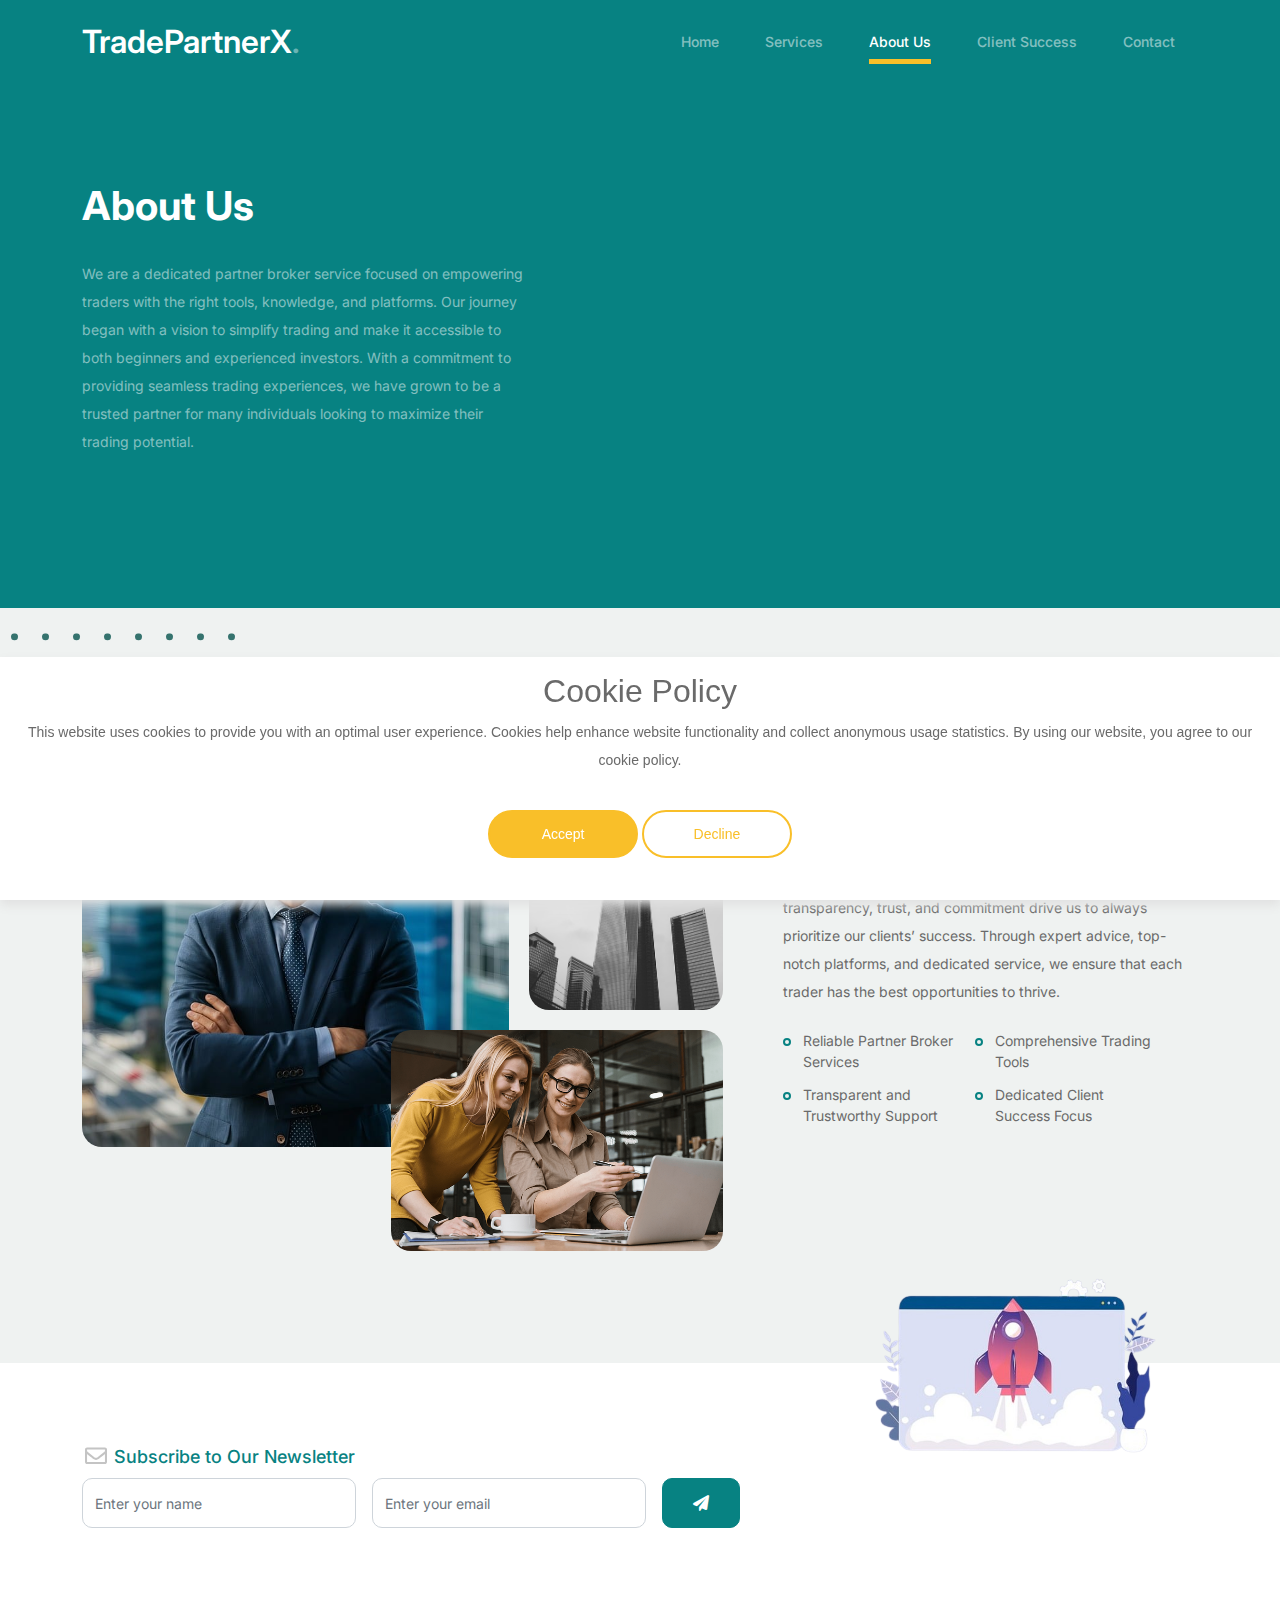
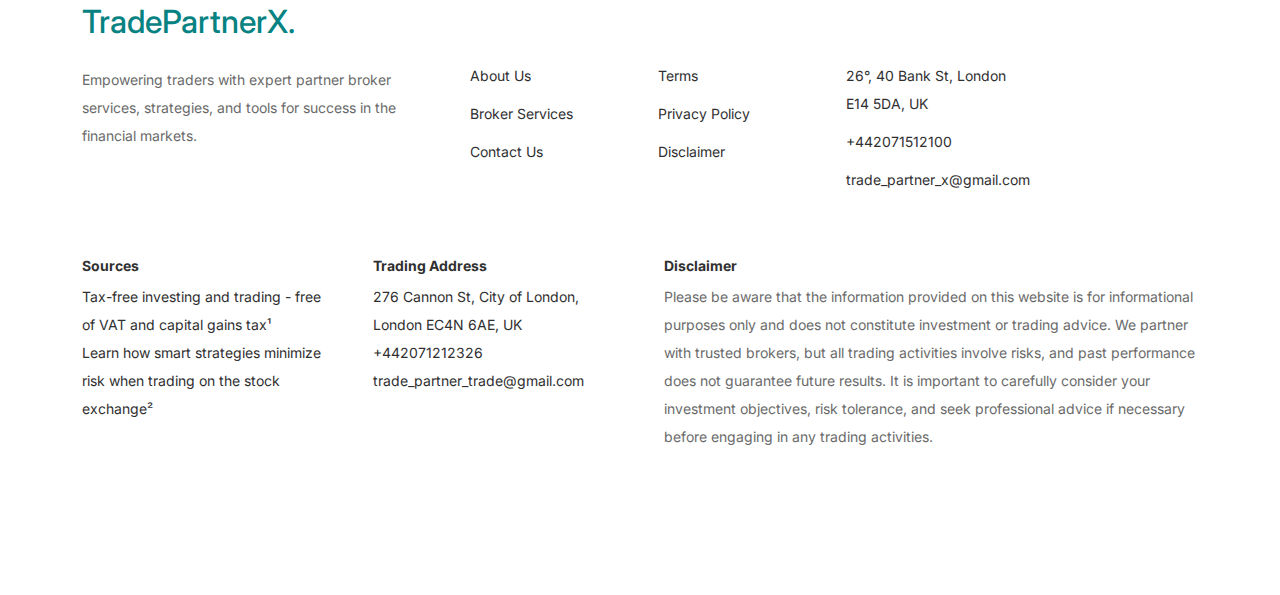
<file: about.html>
<!DOCTYPE html>
<html lang="en">
    <head>
        <meta charset="utf-8" />
        <meta
            name="viewport"
            content="width=device-width, initial-scale=1, shrink-to-fit=no"
        />

        <link rel="shortcut icon" href="favicon.png" />

        <meta name="description" content="" />
        <meta name="keywords" content="bootstrap, bootstrap4" />

        <!-- Bootstrap CSS -->
        <link href="css/bootstrap.min.css" rel="stylesheet" />
        <link
            href="https://cdnjs.cloudflare.com/ajax/libs/font-awesome/6.0.0-beta3/css/all.min.css"
            rel="stylesheet"
        />
        <link href="css/tiny-slider.css" rel="stylesheet" />
        <link href="css/style.css" rel="stylesheet" />
        <title>TradePartnerX</title>
    </head>

    <body>
        <!-- Start Header/Navigation -->
        <nav
            class="custom-navbar navbar navbar-expand-md navbar-dark bg-dark"
            arial-label="Partner Broker navigation bar"
        >
            <div class="container">
                <a class="navbar-brand" href="index.html"
                    >TradePartnerX<span>.</span></a
                >

                <button
                    class="navbar-toggler"
                    type="button"
                    data-bs-toggle="collapse"
                    data-bs-target="#navbarsPartnerBroker"
                    aria-controls="navbarsPartnerBroker"
                    aria-expanded="false"
                    aria-label="Toggle navigation"
                >
                    <span class="navbar-toggler-icon"></span>
                </button>

                <div class="collapse navbar-collapse" id="navbarsPartnerBroker">
                    <ul
                        class="custom-navbar-nav navbar-nav ms-auto mb-2 mb-md-0"
                    >
                        <li class="nav-item">
                            <a class="nav-link" href="index.html">Home</a>
                        </li>
                        <li>
                            <a class="nav-link" href="services.html"
                                >Services</a
                            >
                        </li>
                        <li class="active">
                            <a class="nav-link" href="about.html">About Us</a>
                        </li>
                        <li>
                            <a class="nav-link" href="testimonials.html"
                                >Client Success</a
                            >
                        </li>
                        <li>
                            <a class="nav-link" href="contact.html">Contact</a>
                        </li>
                    </ul>
                </div>
            </div>
        </nav>
        <!-- End Header/Navigation -->

        <!-- Start Hero Section -->
        <div class="hero">
            <div class="container">
                <div class="row justify-content-between">
                    <div class="col-lg-5">
                        <div class="intro-excerpt">
                            <h1>About Us</h1>
                            <p class="mb-4">
                                We are a dedicated partner broker service
                                focused on empowering traders with the right
                                tools, knowledge, and platforms. Our journey
                                began with a vision to simplify trading and make
                                it accessible to both beginners and experienced
                                investors. With a commitment to providing
                                seamless trading experiences, we have grown to
                                be a trusted partner for many individuals
                                looking to maximize their trading potential.
                            </p>
                        </div>
                    </div>
                </div>
            </div>
        </div>
        <!-- End Hero Section -->

        <!-- Start We Help Section -->
        <div class="we-help-section">
            <div class="container">
                <div class="row justify-content-between">
                    <div class="col-lg-7 mb-5 mb-lg-0">
                        <div class="imgs-grid">
                            <div class="grid grid-1">
                                <img
                                    src="images/img-grid-1.jpg"
                                    alt="Partner Broker Service"
                                />
                            </div>
                            <div class="grid grid-2">
                                <img
                                    src="images/img-grid-2.jpg"
                                    alt="Partner Broker Service"
                                />
                            </div>
                            <div class="grid grid-3">
                                <img
                                    src="images/img-grid-3.jpg"
                                    alt="Partner Broker Service"
                                />
                            </div>
                        </div>
                    </div>
                    <div class="col-lg-5 ps-lg-5">
                        <h2 class="section-title mb-4">
                            Our Mission and Values
                        </h2>
                        <p>
                            Our mission is to provide reliable and professional
                            broker services that help traders achieve their
                            financial goals. We believe in simplifying the
                            complex world of trading and offering tailored
                            support for every client. Our core values of
                            transparency, trust, and commitment drive us to
                            always prioritize our clients’ success. Through
                            expert advice, top-notch platforms, and dedicated
                            service, we ensure that each trader has the best
                            opportunities to thrive.
                        </p>

                        <ul class="list-unstyled custom-list my-4">
                            <li>Reliable Partner Broker Services</li>
                            <li>Comprehensive Trading Tools</li>
                            <li>Transparent and Trustworthy Support</li>
                            <li>Dedicated Client Success Focus</li>
                        </ul>
                    </div>
                </div>
            </div>
        </div>
        <!-- End We Help Section -->

        <!-- Start Footer Section -->
        <footer class="footer-section">
            <div class="container relative">
                <div class="sofa-img">
                    <img src="images/sofa.png" alt="Image" class="img-fluid" />
                </div>

                <div class="row">
                    <div class="col-lg-8">
                        <div class="subscription-form">
                            <h3 class="d-flex align-items-center">
                                <span class="me-1">
                                    <img
                                        src="images/envelope-outline.svg"
                                        alt="Image"
                                        class="img-fluid"
                                    />
                                </span>
                                <span>Subscribe to Our Newsletter</span>
                            </h3>

                            <form
                                action="thanks.html"
                                method="GET"
                                class="row g-3"
                            >
                                <div class="col-auto">
                                    <input
                                        type="text"
                                        class="form-control"
                                        placeholder="Enter your name"
                                        required
                                    />
                                </div>
                                <div class="col-auto">
                                    <input
                                        type="email"
                                        id="email"
                                        class="form-control"
                                        placeholder="Enter your email"
                                        required
                                    />
                                </div>
                                <div class="col-auto">
                                    <button
                                        class="btn btn-primary"
                                        id="submit"
                                        type="submit"
                                    >
                                        <span class="fa fa-paper-plane"></span>
                                    </button>
                                </div>
                            </form>
                        </div>
                    </div>
                </div>

                <div class="row g-5 mb-5">
                    <div class="col-lg-4">
                        <div class="mb-4 footer-logo-wrap">
                            <a href="#" class="footer-logo"
                                >TradePartnerX<span>.</span></a
                            >
                        </div>
                        <p class="mb-4">
                            Empowering traders with expert partner broker
                            services, strategies, and tools for success in the
                            financial markets.
                        </p>
                    </div>

                    <div class="col-lg-8">
                        <div class="row links-wrap">
                            <div class="col-6 col-sm-6 col-md-3">
                                <ul class="list-unstyled">
                                    <li><a href="about.html">About Us</a></li>
                                    <li>
                                        <a href="services.html"
                                            >Broker Services</a
                                        >
                                    </li>
                                    <li>
                                        <a href="contact.html">Contact Us</a>
                                    </li>
                                </ul>
                            </div>

                            <div class="col-6 col-sm-6 col-md-3">
                                <ul class="list-unstyled">
                                    <li>
                                        <a href="terms-of-use.html">Terms</a>
                                    </li>
                                    <li>
                                        <a href="privacy-policy.html"
                                            >Privacy Policy</a
                                        >
                                    </li>
                                    <li>
                                        <a href="disclaimer.html">Disclaimer</a>
                                    </li>
                                </ul>
                            </div>

                            <div class="col-6 col-sm-6 col-md-3">
                                <ul class="list-unstyled">
                                    <li>
                                        <a href="#"
                                            >26°, 40 Bank St, London E14 5DA,
                                            UK</a
                                        >
                                    </li>
                                    <li><a href="#">+442071512100</a></li>
                                    <li>
                                        <a href="#"
                                            >trade_partner_x@gmail.com</a
                                        >
                                    </li>
                                </ul>
                            </div>
                        </div>
                    </div>
                </div>
                <div class="row g-5 mb-5">
                    <div class="col-6 col-sm-6 col-md-3">
                        <ul class="list-unstyled">
                            <h3
                                style="
                                    font-size: 14px;
                                    font-weight: 700;
                                    color: #2f2f2f;
                                "
                            >
                                Sources
                            </h3>
                            <li>
                                <a
                                    href="https://www.investopedia.com/terms/c/capital_gains_tax.asp"
                                    >Tax-free investing and trading - free of
                                    VAT and capital gains tax¹
                                </a>
                            </li>
                            <li>
                                <a
                                    href="https://www.investopedia.com/articles/trading/09/risk-management.asp"
                                    >Learn how smart strategies minimize risk
                                    when trading on the stock exchange²</a
                                >
                            </li>
                        </ul>
                    </div>

                    <div class="col-6 col-sm-6 col-md-3">
                        <ul class="list-unstyled">
                            <h3
                                style="
                                    font-size: 14px;
                                    font-weight: 700;
                                    color: #2f2f2f;
                                "
                            >
                                Trading Address
                            </h3>
                            <li>
                                <a href="#"
                                    >276 Cannon St, City of London, London EC4N
                                    6AE, UK</a
                                >
                            </li>
                            <li><a href="#">+442071212326</a></li>
                            <li>
                                <a href="#">trade_partner_trade@gmail.com</a>
                            </li>
                        </ul>
                    </div>

                    <div class="col-lg-6 col-sm-6 col-md-3">
                        <ul class="list-unstyled">
                            <h3
                                style="
                                    font-size: 14px;
                                    font-weight: 700;
                                    color: #2f2f2f;
                                "
                            >
                                Disclaimer
                            </h3>
                            <p>
                                Please be aware that the information provided on
                                this website is for informational purposes only
                                and does not constitute investment or trading
                                advice. We partner with trusted brokers, but all
                                trading activities involve risks, and past
                                performance does not guarantee future results.
                                It is important to carefully consider your
                                investment objectives, risk tolerance, and seek
                                professional advice if necessary before engaging
                                in any trading activities.
                            </p>
                        </ul>
                    </div>
                </div>
            </div>
        </footer>
        <!-- End Footer Section -->

        <!-- Cookie banner -->
        <div class="cookie-wrapper show">
            <div>
                <i class="bx bx-cookie"></i>
                <h2 style="text-align: center">Cookie Policy</h2>
            </div>

            <div class="data">
                <p>
                    This website uses cookies to provide you with an optimal
                    user experience. Cookies help enhance website functionality
                    and collect anonymous usage statistics. By using our
                    website, you agree to our cookie policy.
                </p>
            </div>

            <div class="buttons">
                <button class="cookie-button" id="acceptBtn">Accept</button>
                <button class="cookie-button" id="declineBtn">Decline</button>
            </div>
        </div>
        <!-- End Cookie banner -->

        <script src="js/bootstrap.bundle.min.js"></script>
        <script src="js/tiny-slider.js"></script>
        <script src="js/custom.js"></script>
        <script src="js/cookiebanner.js"></script>
    </body>
</html>
</file>
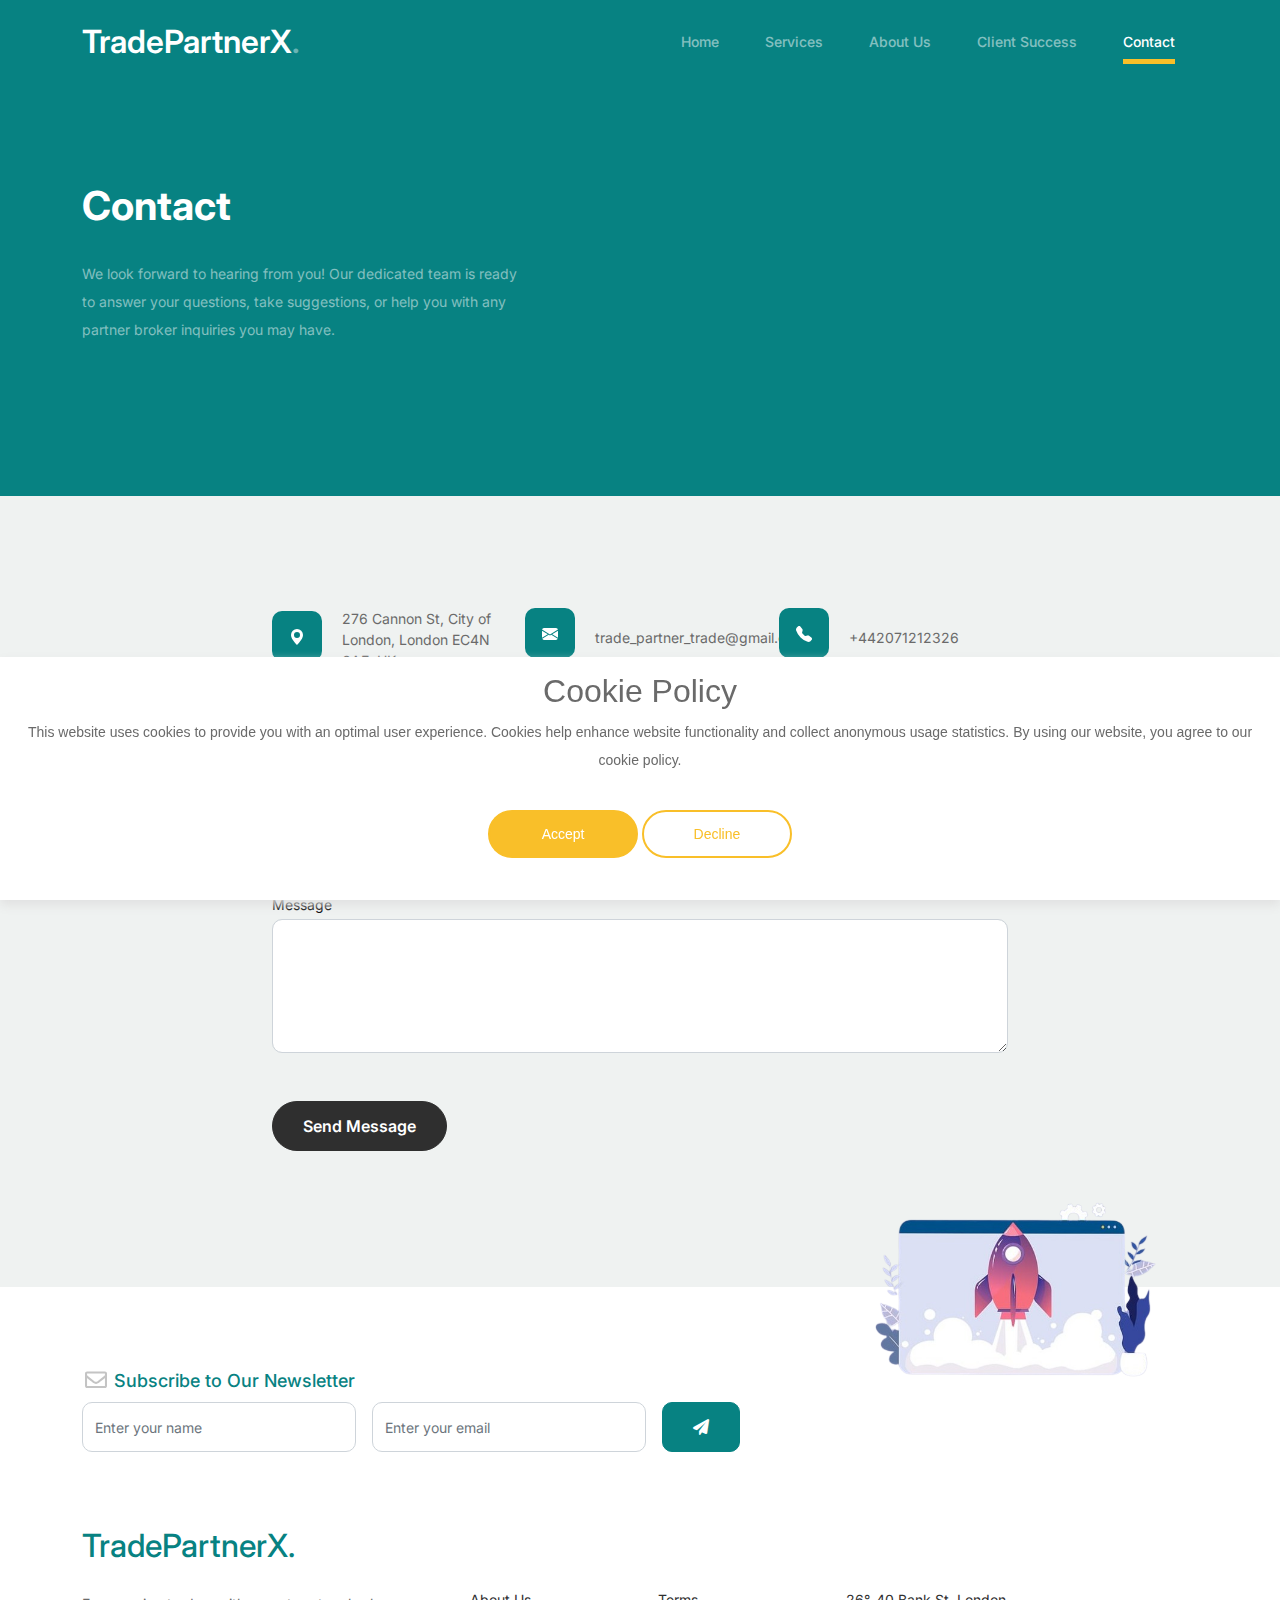
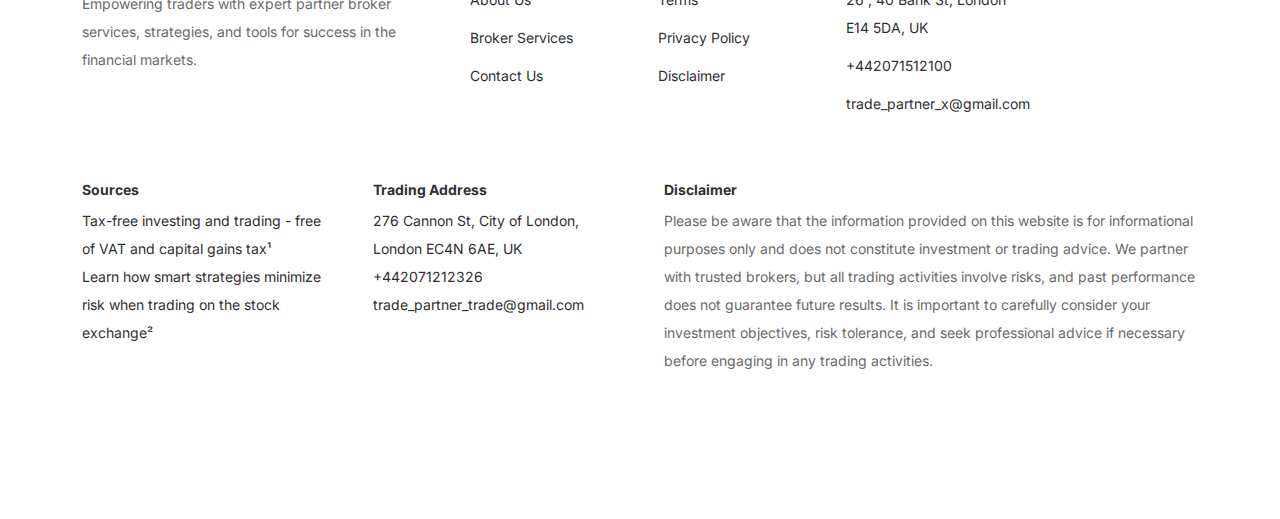
<file: contact.html>
<!DOCTYPE html>
<html lang="en">
    <head>
        <meta charset="utf-8" />
        <meta
            name="viewport"
            content="width=device-width, initial-scale=1, shrink-to-fit=no"
        />

        <link rel="shortcut icon" href="favicon.png" />

        <meta name="description" content="" />
        <meta name="keywords" content="bootstrap, bootstrap4" />

        <!-- Bootstrap CSS -->
        <link href="css/bootstrap.min.css" rel="stylesheet" />
        <link
            href="https://cdnjs.cloudflare.com/ajax/libs/font-awesome/6.0.0-beta3/css/all.min.css"
            rel="stylesheet"
        />
        <link href="css/tiny-slider.css" rel="stylesheet" />
        <link href="css/style.css" rel="stylesheet" />
        <title>TradePartnerX</title>
    </head>

    <body>
        <!-- Start Header/Navigation -->
        <nav
            class="custom-navbar navbar navbar-expand-md navbar-dark bg-dark"
            arial-label="Partner Broker navigation bar"
        >
            <div class="container">
                <a class="navbar-brand" href="index.html"
                    >TradePartnerX<span>.</span></a
                >

                <button
                    class="navbar-toggler"
                    type="button"
                    data-bs-toggle="collapse"
                    data-bs-target="#navbarsPartnerBroker"
                    aria-controls="navbarsPartnerBroker"
                    aria-expanded="false"
                    aria-label="Toggle navigation"
                >
                    <span class="navbar-toggler-icon"></span>
                </button>

                <div class="collapse navbar-collapse" id="navbarsPartnerBroker">
                    <ul
                        class="custom-navbar-nav navbar-nav ms-auto mb-2 mb-md-0"
                    >
                        <li class="nav-item">
                            <a class="nav-link" href="index.html">Home</a>
                        </li>
                        <li>
                            <a class="nav-link" href="services.html"
                                >Services</a
                            >
                        </li>
                        <li>
                            <a class="nav-link" href="about.html">About Us</a>
                        </li>
                        <li>
                            <a class="nav-link" href="testimonials.html"
                                >Client Success</a
                            >
                        </li>
                        <li class="active">
                            <a class="nav-link" href="contact.html">Contact</a>
                        </li>
                    </ul>
                </div>
            </div>
        </nav>
        <!-- End Header/Navigation -->

        <!-- Start Hero Section -->
        <div class="hero">
            <div class="container">
                <div class="row justify-content-between">
                    <div class="col-lg-5">
                        <div class="intro-excerpt">
                            <h1>Contact</h1>
                            <p class="mb-4">
                                We look forward to hearing from you! Our
                                dedicated team is ready to answer your
                                questions, take suggestions, or help you with
                                any partner broker inquiries you may have.
                            </p>
                        </div>
                    </div>
                </div>
            </div>
        </div>
        <!-- End Hero Section -->

        <!-- Start Contact Form -->
        <div class="untree_co-section">
            <div class="container">
                <div class="block">
                    <div class="row justify-content-center">
                        <div class="col-md-8 col-lg-8 pb-4">
                            <div class="row mb-5">
                                <div class="col-lg-4">
                                    <div
                                        class="service no-shadow align-items-center link horizontal d-flex active"
                                        data-aos="fade-left"
                                        data-aos-delay="0"
                                    >
                                        <div class="service-icon color-1 mb-4">
                                            <svg
                                                xmlns="http://www.w3.org/2000/svg"
                                                width="16"
                                                height="16"
                                                fill="currentColor"
                                                class="bi bi-geo-alt-fill"
                                                viewBox="0 0 16 16"
                                            >
                                                <path
                                                    d="M8 16s6-5.686 6-10A6 6 0 0 0 2 6c0 4.314 6 10 6 10zm0-7a3 3 0 1 1 0-6 3 3 0 0 1 0 6z"
                                                />
                                            </svg>
                                        </div>
                                        <div class="service-contents">
                                            <p>
                                                276 Cannon St, City of London,
                                                London EC4N 6AE, UK
                                            </p>
                                        </div>
                                    </div>
                                </div>

                                <div class="col-lg-4">
                                    <div
                                        class="service no-shadow align-items-center link horizontal d-flex active"
                                        data-aos="fade-left"
                                        data-aos-delay="0"
                                    >
                                        <div class="service-icon color-1 mb-4">
                                            <svg
                                                xmlns="http://www.w3.org/2000/svg"
                                                width="16"
                                                height="16"
                                                fill="currentColor"
                                                class="bi bi-envelope-fill"
                                                viewBox="0 0 16 16"
                                            >
                                                <path
                                                    d="M.05 3.555A2 2 0 0 1 2 2h12a2 2 0 0 1 1.95 1.555L8 8.414.05 3.555zM0 4.697v7.104l5.803-3.558L0 4.697zM6.761 8.83l-6.57 4.027A2 2 0 0 0 2 14h12a2 2 0 0 0 1.808-1.144l-6.57-4.027L8 9.586l-1.239-.757zm3.436-.586L16 11.801V4.697l-5.803 3.546z"
                                                />
                                            </svg>
                                        </div>
                                        <div class="service-contents">
                                            <p>trade_partner_trade@gmail.com</p>
                                        </div>
                                    </div>
                                </div>

                                <div class="col-lg-4">
                                    <div
                                        class="service no-shadow align-items-center link horizontal d-flex active"
                                        data-aos="fade-left"
                                        data-aos-delay="0"
                                    >
                                        <div class="service-icon color-1 mb-4">
                                            <svg
                                                xmlns="http://www.w3.org/2000/svg"
                                                width="16"
                                                height="16"
                                                fill="currentColor"
                                                class="bi bi-telephone-fill"
                                                viewBox="0 0 16 16"
                                            >
                                                <path
                                                    fill-rule="evenodd"
                                                    d="M1.885.511a1.745 1.745 0 0 1 2.61.163L6.29 2.98c.329.423.445.974.315 1.494l-.547 2.19a.678.678 0 0 0 .178.643l2.457 2.457a.678.678 0 0 0 .644.178l2.189-.547a1.745 1.745 0 0 1 1.494.315l2.306 1.794c.829.645.905 1.87.163 2.611l-1.034 1.034c-.74.74-1.846 1.065-2.877.702a18.634 18.634 0 0 1-7.01-4.42 18.634 18.634 0 0 1-4.42-7.009c-.362-1.03-.037-2.137.703-2.877L1.885.511z"
                                                />
                                            </svg>
                                        </div>
                                        <div class="service-contents">
                                            <p>+442071212326</p>
                                        </div>
                                    </div>
                                </div>
                            </div>

                            <form action="thanks.html" method="GET">
                                <div class="row">
                                    <div class="col-6">
                                        <div class="form-group">
                                            <label
                                                class="text-black"
                                                for="fname"
                                                >First Name</label
                                            >
                                            <input
                                                type="text"
                                                class="form-control"
                                                id="fname"
                                                required
                                            />
                                        </div>
                                    </div>
                                    <div class="col-6">
                                        <div class="form-group">
                                            <label
                                                class="text-black"
                                                for="lname"
                                                >Last Name</label
                                            >
                                            <input
                                                type="text"
                                                class="form-control"
                                                id="lname"
                                                required
                                            />
                                        </div>
                                    </div>
                                </div>
                                <div class="form-group">
                                    <label class="text-black" for="email"
                                        >Email Address</label
                                    >
                                    <input
                                        type="email"
                                        class="form-control"
                                        id="email"
                                        required
                                    />
                                    <div
                                        id="result"
                                        style="color: red; font-size: 12px"
                                    ></div>
                                </div>

                                <div class="form-group mb-5">
                                    <label class="text-black" for="message"
                                        >Message</label
                                    >
                                    <textarea
                                        name=""
                                        class="form-control"
                                        id="message"
                                        cols="30"
                                        rows="5"
                                        required
                                    ></textarea>
                                </div>

                                <button
                                    type="submit"
                                    id="submit"
                                    class="btn btn-primary-hover-outline"
                                >
                                    Send Message
                                </button>
                            </form>
                        </div>
                    </div>
                </div>
            </div>
        </div>
        <!-- End Contact Form -->

        <!-- Start Footer Section -->
        <footer class="footer-section">
            <div class="container relative">
                <div class="sofa-img">
                    <img src="images/sofa.png" alt="Image" class="img-fluid" />
                </div>

                <div class="row">
                    <div class="col-lg-8">
                        <div class="subscription-form">
                            <h3 class="d-flex align-items-center">
                                <span class="me-1">
                                    <img
                                        src="images/envelope-outline.svg"
                                        alt="Image"
                                        class="img-fluid"
                                    />
                                </span>
                                <span>Subscribe to Our Newsletter</span>
                            </h3>

                            <form
                                action="thanks.html"
                                method="GET"
                                class="row g-3"
                            >
                                <div class="col-auto">
                                    <input
                                        type="text"
                                        class="form-control"
                                        placeholder="Enter your name"
                                        required
                                    />
                                </div>
                                <div class="col-auto">
                                    <input
                                        type="email"
                                        id="email"
                                        class="form-control"
                                        placeholder="Enter your email"
                                        required
                                    />
                                </div>
                                <div class="col-auto">
                                    <button
                                        class="btn btn-primary"
                                        id="submit"
                                        type="submit"
                                    >
                                        <span class="fa fa-paper-plane"></span>
                                    </button>
                                </div>
                            </form>
                        </div>
                    </div>
                </div>

                <div class="row g-5 mb-5">
                    <div class="col-lg-4">
                        <div class="mb-4 footer-logo-wrap">
                            <a href="#" class="footer-logo"
                                >TradePartnerX<span>.</span></a
                            >
                        </div>
                        <p class="mb-4">
                            Empowering traders with expert partner broker
                            services, strategies, and tools for success in the
                            financial markets.
                        </p>
                    </div>

                    <div class="col-lg-8">
                        <div class="row links-wrap">
                            <div class="col-6 col-sm-6 col-md-3">
                                <ul class="list-unstyled">
                                    <li><a href="about.html">About Us</a></li>
                                    <li>
                                        <a href="services.html"
                                            >Broker Services</a
                                        >
                                    </li>
                                    <li>
                                        <a href="contact.html">Contact Us</a>
                                    </li>
                                </ul>
                            </div>

                            <div class="col-6 col-sm-6 col-md-3">
                                <ul class="list-unstyled">
                                    <li>
                                        <a href="terms-of-use.html">Terms</a>
                                    </li>
                                    <li>
                                        <a href="privacy-policy.html"
                                            >Privacy Policy</a
                                        >
                                    </li>
                                    <li>
                                        <a href="disclaimer.html">Disclaimer</a>
                                    </li>
                                </ul>
                            </div>

                            <div class="col-6 col-sm-6 col-md-3">
                                <ul class="list-unstyled">
                                    <li>
                                        <a href="#"
                                            >26°, 40 Bank St, London E14 5DA,
                                            UK</a
                                        >
                                    </li>
                                    <li><a href="#">+442071512100</a></li>
                                    <li>
                                        <a href="#"
                                            >trade_partner_x@gmail.com</a
                                        >
                                    </li>
                                </ul>
                            </div>
                        </div>
                    </div>
                </div>
                <div class="row g-5 mb-5">
                    <div class="col-6 col-sm-6 col-md-3">
                        <ul class="list-unstyled">
                            <h3
                                style="
                                    font-size: 14px;
                                    font-weight: 700;
                                    color: #2f2f2f;
                                "
                            >
                                Sources
                            </h3>
                            <li>
                                <a
                                    href="https://www.investopedia.com/terms/c/capital_gains_tax.asp"
                                    >Tax-free investing and trading - free of
                                    VAT and capital gains tax¹
                                </a>
                            </li>
                            <li>
                                <a
                                    href="https://www.investopedia.com/articles/trading/09/risk-management.asp"
                                    >Learn how smart strategies minimize risk
                                    when trading on the stock exchange²</a
                                >
                            </li>
                        </ul>
                    </div>

                    <div class="col-6 col-sm-6 col-md-3">
                        <ul class="list-unstyled">
                            <h3
                                style="
                                    font-size: 14px;
                                    font-weight: 700;
                                    color: #2f2f2f;
                                "
                            >
                                Trading Address
                            </h3>
                            <li>
                                <a href="#"
                                    >276 Cannon St, City of London, London EC4N
                                    6AE, UK</a
                                >
                            </li>
                            <li><a href="#">+442071212326</a></li>
                            <li>
                                <a href="#">trade_partner_trade@gmail.com</a>
                            </li>
                        </ul>
                    </div>

                    <div class="col-lg-6 col-sm-6 col-md-3">
                        <ul class="list-unstyled">
                            <h3
                                style="
                                    font-size: 14px;
                                    font-weight: 700;
                                    color: #2f2f2f;
                                "
                            >
                                Disclaimer
                            </h3>
                            <p>
                                Please be aware that the information provided on
                                this website is for informational purposes only
                                and does not constitute investment or trading
                                advice. We partner with trusted brokers, but all
                                trading activities involve risks, and past
                                performance does not guarantee future results.
                                It is important to carefully consider your
                                investment objectives, risk tolerance, and seek
                                professional advice if necessary before engaging
                                in any trading activities.
                            </p>
                        </ul>
                    </div>
                </div>
            </div>
        </footer>
        <!-- End Footer Section -->

        <!-- Cookie banner -->
        <div class="cookie-wrapper show">
            <div>
                <i class="bx bx-cookie"></i>
                <h2 style="text-align: center">Cookie Policy</h2>
            </div>

            <div class="data">
                <p>
                    This website uses cookies to provide you with an optimal
                    user experience. Cookies help enhance website functionality
                    and collect anonymous usage statistics. By using our
                    website, you agree to our cookie policy.
                </p>
            </div>

            <div class="buttons">
                <button class="cookie-button" id="acceptBtn">Accept</button>
                <button class="cookie-button" id="declineBtn">Decline</button>
            </div>
        </div>
        <!-- End Cookie banner -->

        <script src="js/bootstrap.bundle.min.js"></script>
        <script src="js/tiny-slider.js"></script>
        <script src="js/custom.js"></script>
        <script src="js/cookiebanner.js"></script>
    </body>
</html>
</file>
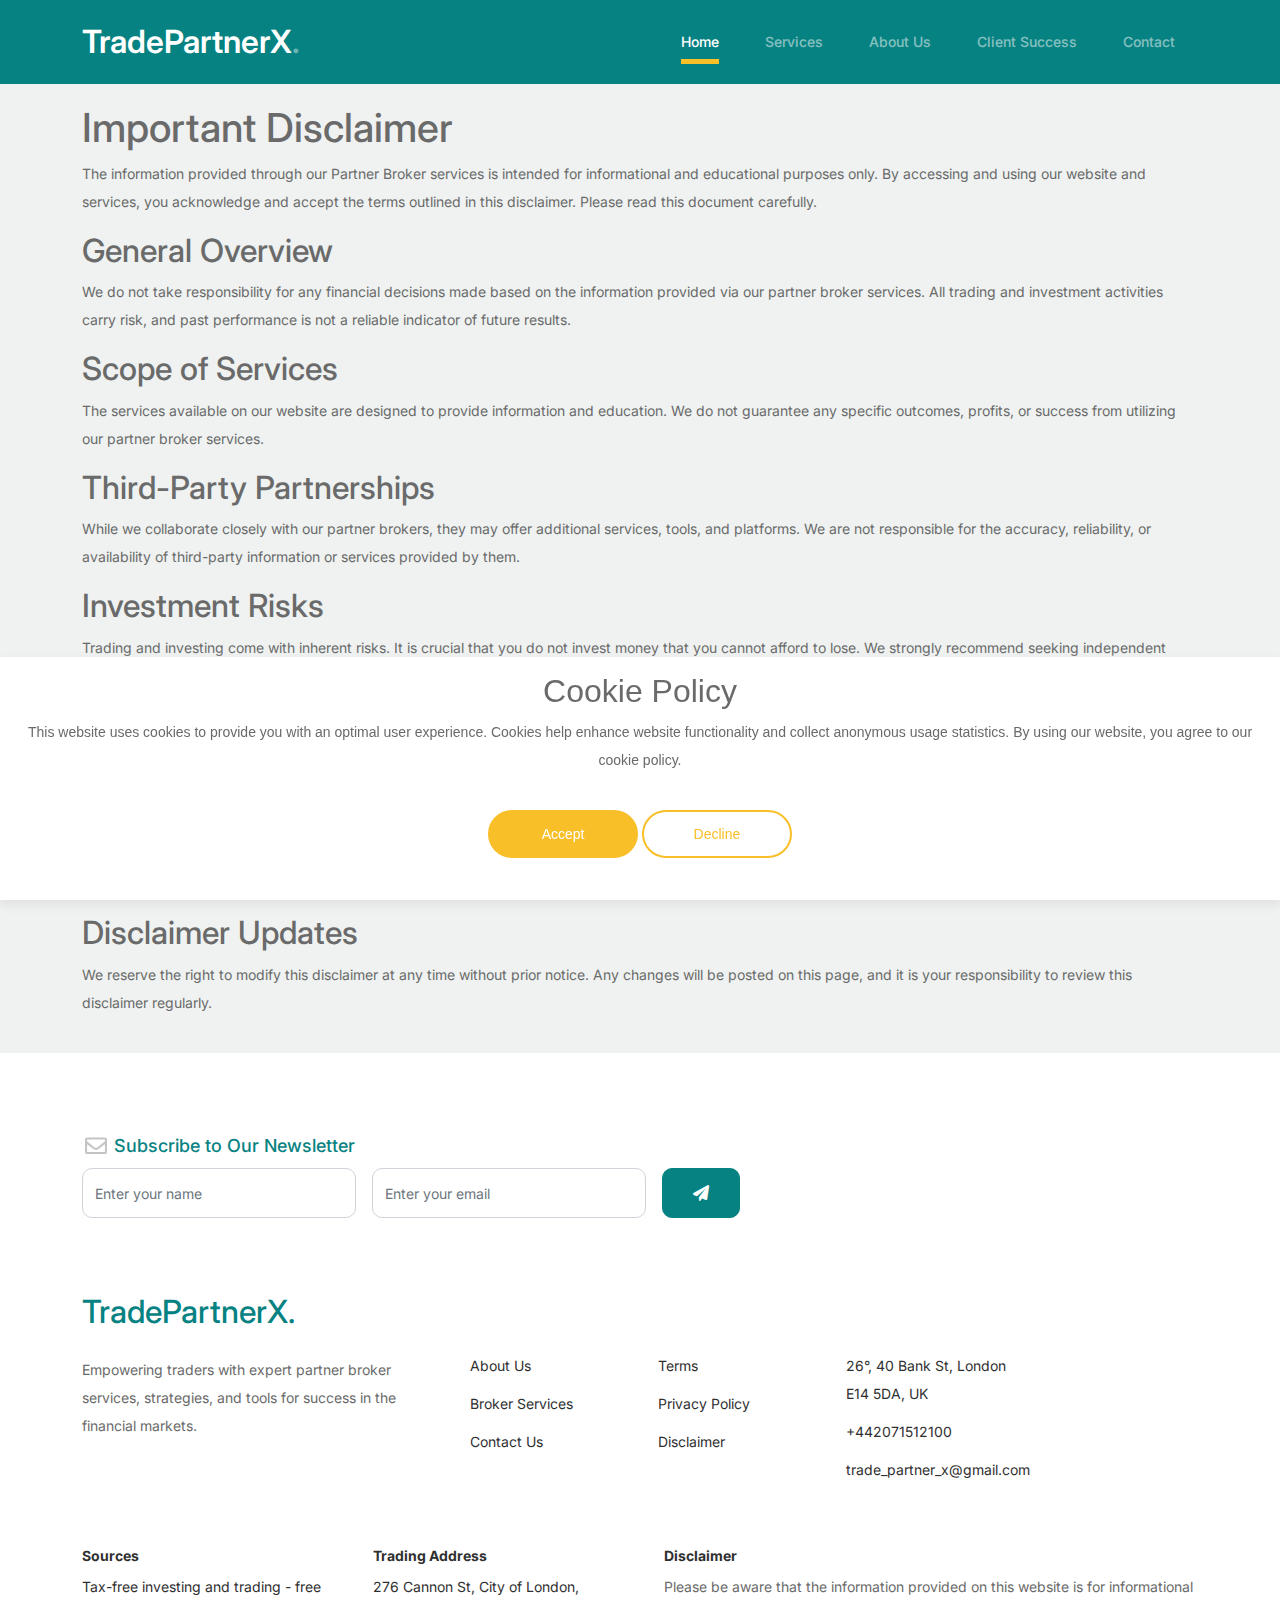
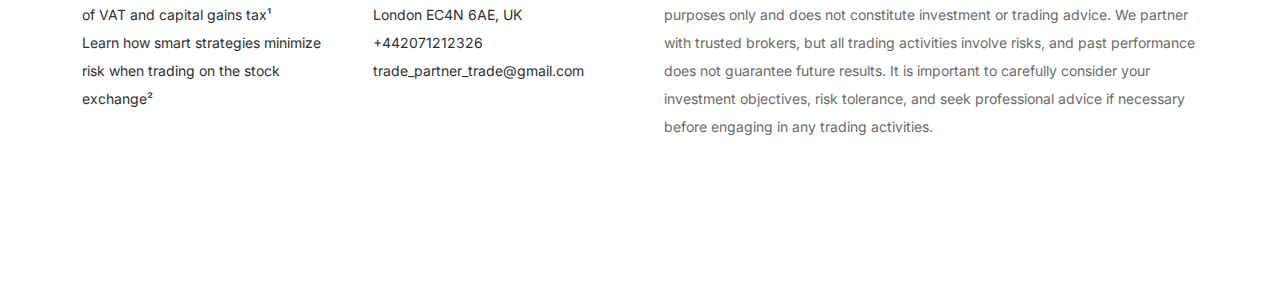
<file: disclaimer.html>
<!DOCTYPE html>
<html lang="en">
    <head>
        <meta charset="utf-8" />
        <meta
            name="viewport"
            content="width=device-width, initial-scale=1, shrink-to-fit=no"
        />

        <link rel="shortcut icon" href="favicon.png" />

        <meta name="description" content="" />
        <meta name="keywords" content="bootstrap, bootstrap4" />

        <!-- Bootstrap CSS -->
        <link href="css/bootstrap.min.css" rel="stylesheet" />
        <link
            href="https://cdnjs.cloudflare.com/ajax/libs/font-awesome/6.0.0-beta3/css/all.min.css"
            rel="stylesheet"
        />
        <link href="css/tiny-slider.css" rel="stylesheet" />
        <link href="css/style.css" rel="stylesheet" />
        <title>TradePartnerX</title>
    </head>

    <body>
        <!-- Start Header/Navigation -->
        <nav
            class="custom-navbar navbar navbar-expand-md navbar-dark bg-dark"
            arial-label="Partner Broker navigation bar"
        >
            <div class="container">
                <a class="navbar-brand" href="index.html"
                    >TradePartnerX<span>.</span></a
                >

                <button
                    class="navbar-toggler"
                    type="button"
                    data-bs-toggle="collapse"
                    data-bs-target="#navbarsPartnerBroker"
                    aria-controls="navbarsPartnerBroker"
                    aria-expanded="false"
                    aria-label="Toggle navigation"
                >
                    <span class="navbar-toggler-icon"></span>
                </button>

                <div class="collapse navbar-collapse" id="navbarsPartnerBroker">
                    <ul
                        class="custom-navbar-nav navbar-nav ms-auto mb-2 mb-md-0"
                    >
                        <li class="nav-item active">
                            <a class="nav-link" href="index.html">Home</a>
                        </li>
                        <li>
                            <a class="nav-link" href="services.html"
                                >Services</a
                            >
                        </li>
                        <li>
                            <a class="nav-link" href="about.html">About Us</a>
                        </li>
                        <li>
                            <a class="nav-link" href="testimonials.html"
                                >Client Success</a
                            >
                        </li>
                        <li>
                            <a class="nav-link" href="contact.html">Contact</a>
                        </li>
                    </ul>
                </div>
            </div>
        </nav>
        <!-- End Header/Navigation -->

        <main>
            <article class="container additional-wrapper">
                <div class="page__content" style="padding: 20px 0px">
                    <h1>Important Disclaimer</h1>
                    <p>
                        The information provided through our Partner Broker
                        services is intended for informational and educational
                        purposes only. By accessing and using our website and
                        services, you acknowledge and accept the terms outlined
                        in this disclaimer. Please read this document carefully.
                    </p>

                    <h2>General Overview</h2>
                    <p>
                        We do not take responsibility for any financial
                        decisions made based on the information provided via our
                        partner broker services. All trading and investment
                        activities carry risk, and past performance is not a
                        reliable indicator of future results.
                    </p>

                    <h2>Scope of Services</h2>
                    <p>
                        The services available on our website are designed to
                        provide information and education. We do not guarantee
                        any specific outcomes, profits, or success from
                        utilizing our partner broker services.
                    </p>

                    <h2>Third-Party Partnerships</h2>
                    <p>
                        While we collaborate closely with our partner brokers,
                        they may offer additional services, tools, and
                        platforms. We are not responsible for the accuracy,
                        reliability, or availability of third-party information
                        or services provided by them.
                    </p>

                    <h2>Investment Risks</h2>
                    <p>
                        Trading and investing come with inherent risks. It is
                        crucial that you do not invest money that you cannot
                        afford to lose. We strongly recommend seeking
                        independent financial advice before making any
                        investment or trading decisions.
                    </p>

                    <h2>Limitation of Responsibility</h2>
                    <p>
                        We are not liable for any direct, indirect, incidental,
                        or consequential damages that may arise from your use of
                        our website, services, or any third-party broker
                        platforms. We do not accept responsibility for any
                        financial losses, legal issues, or damages that may
                        occur as a result of using the information shared
                        through our services.
                    </p>

                    <h2>Legal Compliance</h2>
                    <p>
                        Our partner brokers comply with all relevant laws and
                        regulations. By using our services, you agree to follow
                        any legal requirements associated with trading and
                        investing.
                    </p>

                    <h2>Disclaimer Updates</h2>
                    <p>
                        We reserve the right to modify this disclaimer at any
                        time without prior notice. Any changes will be posted on
                        this page, and it is your responsibility to review this
                        disclaimer regularly.
                    </p>
                </div>
            </article>
        </main>

        <!-- Start Footer Section -->
        <footer class="footer-section">
            <div class="container relative">
                <div class="row">
                    <div class="col-lg-8">
                        <div class="subscription-form">
                            <h3 class="d-flex align-items-center">
                                <span class="me-1">
                                    <img
                                        src="images/envelope-outline.svg"
                                        alt="Image"
                                        class="img-fluid"
                                    />
                                </span>
                                <span>Subscribe to Our Newsletter</span>
                            </h3>

                            <form
                                action="thanks.html"
                                method="GET"
                                class="row g-3"
                            >
                                <div class="col-auto">
                                    <input
                                        type="text"
                                        class="form-control"
                                        placeholder="Enter your name"
                                        required
                                    />
                                </div>
                                <div class="col-auto">
                                    <input
                                        type="email"
                                        id="email"
                                        class="form-control"
                                        placeholder="Enter your email"
                                        required
                                    />
                                </div>
                                <div class="col-auto">
                                    <button
                                        class="btn btn-primary"
                                        id="submit"
                                        type="submit"
                                    >
                                        <span class="fa fa-paper-plane"></span>
                                    </button>
                                </div>
                            </form>
                        </div>
                    </div>
                </div>

                <div class="row g-5 mb-5">
                    <div class="col-lg-4">
                        <div class="mb-4 footer-logo-wrap">
                            <a href="#" class="footer-logo"
                                >TradePartnerX<span>.</span></a
                            >
                        </div>
                        <p class="mb-4">
                            Empowering traders with expert partner broker
                            services, strategies, and tools for success in the
                            financial markets.
                        </p>
                    </div>

                    <div class="col-lg-8">
                        <div class="row links-wrap">
                            <div class="col-6 col-sm-6 col-md-3">
                                <ul class="list-unstyled">
                                    <li><a href="about.html">About Us</a></li>
                                    <li>
                                        <a href="services.html"
                                            >Broker Services</a
                                        >
                                    </li>
                                    <li>
                                        <a href="contact.html">Contact Us</a>
                                    </li>
                                </ul>
                            </div>

                            <div class="col-6 col-sm-6 col-md-3">
                                <ul class="list-unstyled">
                                    <li>
                                        <a href="terms-of-use.html">Terms</a>
                                    </li>
                                    <li>
                                        <a href="privacy-policy.html"
                                            >Privacy Policy</a
                                        >
                                    </li>
                                    <li>
                                        <a href="disclaimer.html">Disclaimer</a>
                                    </li>
                                </ul>
                            </div>

                            <div class="col-6 col-sm-6 col-md-3">
                                <ul class="list-unstyled">
                                    <li>
                                        <a href="#"
                                            >26°, 40 Bank St, London E14 5DA,
                                            UK</a
                                        >
                                    </li>
                                    <li><a href="#">+442071512100</a></li>
                                    <li>
                                        <a href="#"
                                            >trade_partner_x@gmail.com</a
                                        >
                                    </li>
                                </ul>
                            </div>
                        </div>
                    </div>
                </div>
                <div class="row g-5 mb-5">
                    <div class="col-6 col-sm-6 col-md-3">
                        <ul class="list-unstyled">
                            <h3
                                style="
                                    font-size: 14px;
                                    font-weight: 700;
                                    color: #2f2f2f;
                                "
                            >
                                Sources
                            </h3>
                            <li>
                                <a
                                    href="https://www.investopedia.com/terms/c/capital_gains_tax.asp"
                                    >Tax-free investing and trading - free of
                                    VAT and capital gains tax¹
                                </a>
                            </li>
                            <li>
                                <a
                                    href="https://www.investopedia.com/articles/trading/09/risk-management.asp"
                                    >Learn how smart strategies minimize risk
                                    when trading on the stock exchange²</a
                                >
                            </li>
                        </ul>
                    </div>

                    <div class="col-6 col-sm-6 col-md-3">
                        <ul class="list-unstyled">
                            <h3
                                style="
                                    font-size: 14px;
                                    font-weight: 700;
                                    color: #2f2f2f;
                                "
                            >
                                Trading Address
                            </h3>
                            <li>
                                <a href="#"
                                    >276 Cannon St, City of London, London EC4N
                                    6AE, UK</a
                                >
                            </li>
                            <li><a href="#">+442071212326</a></li>
                            <li>
                                <a href="#">trade_partner_trade@gmail.com</a>
                            </li>
                        </ul>
                    </div>

                    <div class="col-lg-6 col-sm-6 col-md-3">
                        <ul class="list-unstyled">
                            <h3
                                style="
                                    font-size: 14px;
                                    font-weight: 700;
                                    color: #2f2f2f;
                                "
                            >
                                Disclaimer
                            </h3>
                            <p>
                                Please be aware that the information provided on
                                this website is for informational purposes only
                                and does not constitute investment or trading
                                advice. We partner with trusted brokers, but all
                                trading activities involve risks, and past
                                performance does not guarantee future results.
                                It is important to carefully consider your
                                investment objectives, risk tolerance, and seek
                                professional advice if necessary before engaging
                                in any trading activities.
                            </p>
                        </ul>
                    </div>
                </div>
            </div>
        </footer>
        <!-- End Footer Section -->

        <!-- Cookie banner -->
        <div class="cookie-wrapper show">
            <div>
                <i class="bx bx-cookie"></i>
                <h2 style="text-align: center">Cookie Policy</h2>
            </div>

            <div class="data">
                <p>
                    This website uses cookies to provide you with an optimal
                    user experience. Cookies help enhance website functionality
                    and collect anonymous usage statistics. By using our
                    website, you agree to our cookie policy.
                </p>
            </div>

            <div class="buttons">
                <button class="cookie-button" id="acceptBtn">Accept</button>
                <button class="cookie-button" id="declineBtn">Decline</button>
            </div>
        </div>
        <!-- End Cookie banner -->

        <script src="js/bootstrap.bundle.min.js"></script>
        <script src="js/tiny-slider.js"></script>
        <script src="js/custom.js"></script>
        <script src="js/cookiebanner.js"></script>
    </body>
</html>
</file>
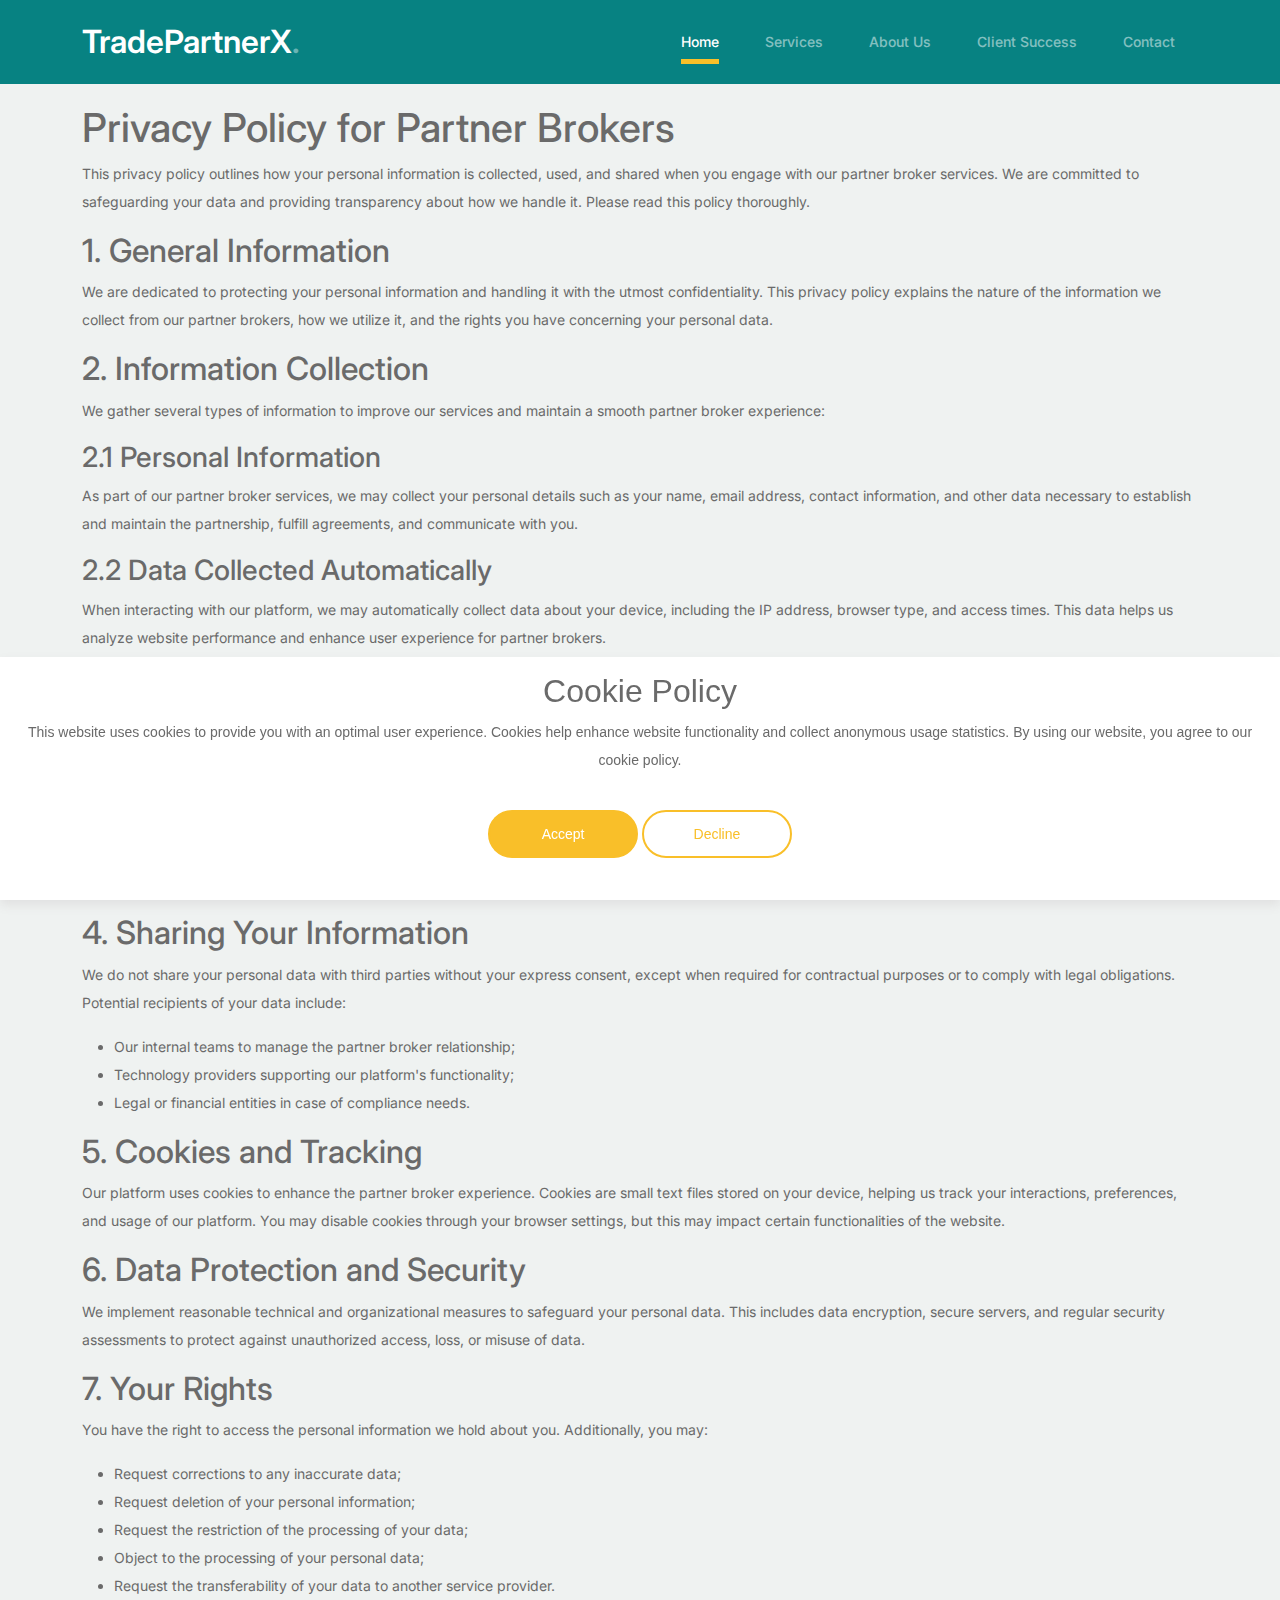
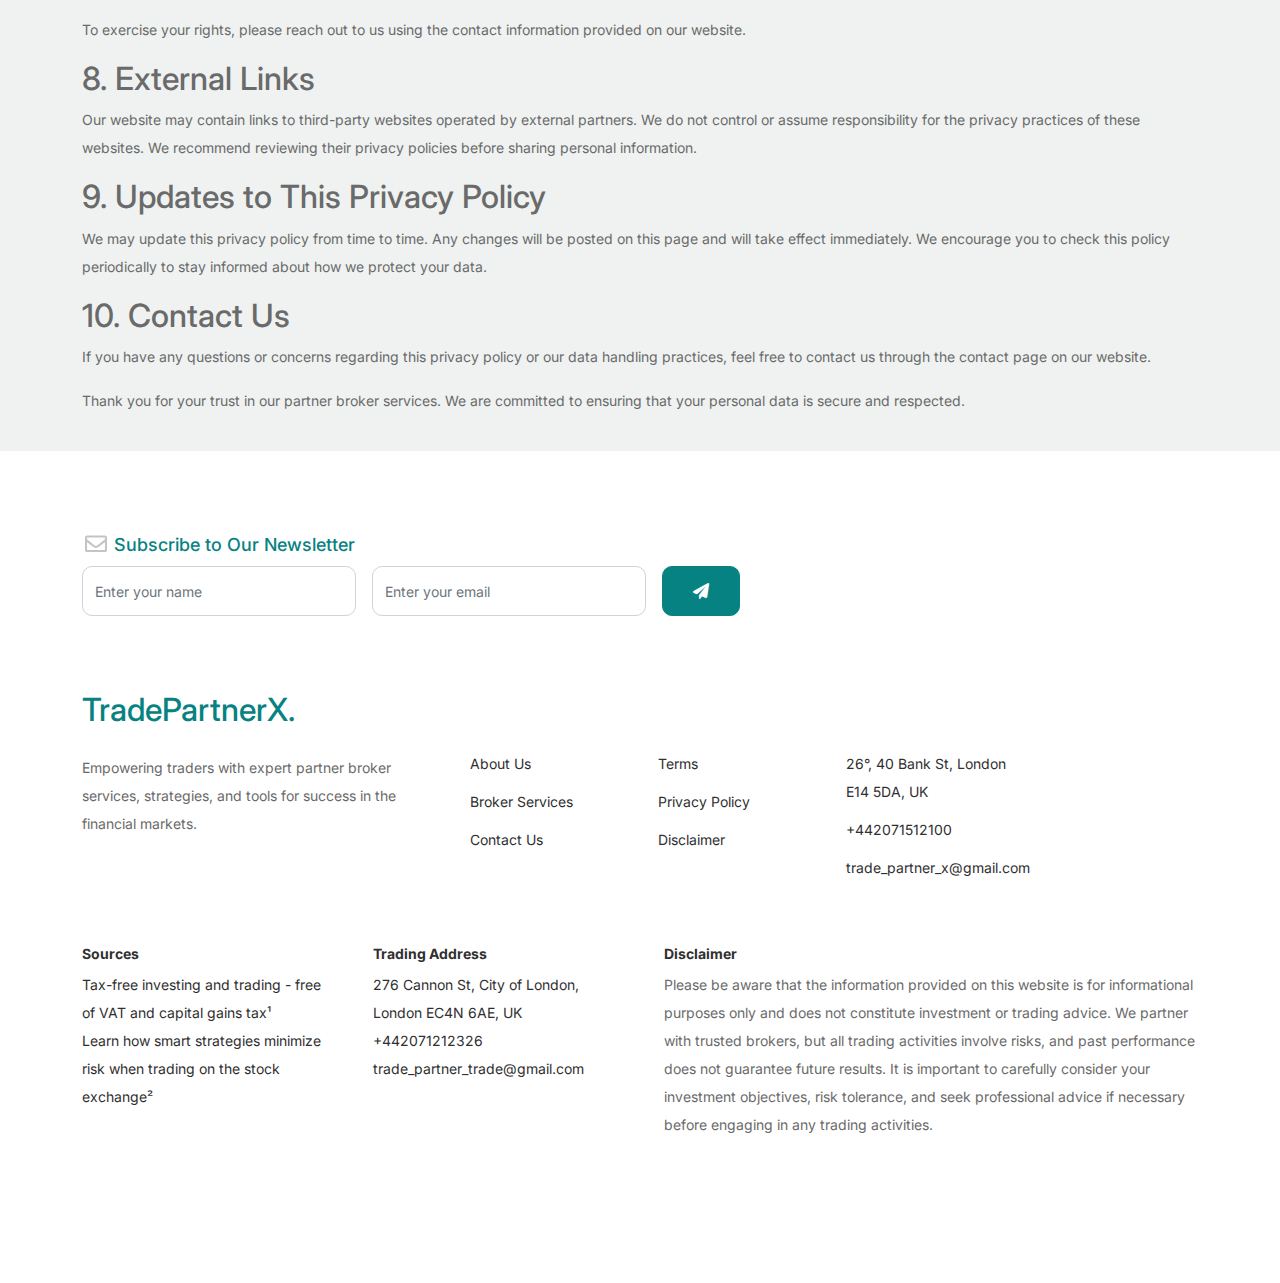
<file: privacy-policy.html>
<!DOCTYPE html>
<html lang="en">
    <head>
        <meta charset="utf-8" />
        <meta
            name="viewport"
            content="width=device-width, initial-scale=1, shrink-to-fit=no"
        />

        <link rel="shortcut icon" href="favicon.png" />

        <meta name="description" content="" />
        <meta name="keywords" content="bootstrap, bootstrap4" />

        <!-- Bootstrap CSS -->
        <link href="css/bootstrap.min.css" rel="stylesheet" />
        <link
            href="https://cdnjs.cloudflare.com/ajax/libs/font-awesome/6.0.0-beta3/css/all.min.css"
            rel="stylesheet"
        />
        <link href="css/tiny-slider.css" rel="stylesheet" />
        <link href="css/style.css" rel="stylesheet" />
        <title>TradePartnerX</title>
    </head>

    <body>
        <!-- Start Header/Navigation -->
        <nav
            class="custom-navbar navbar navbar-expand-md navbar-dark bg-dark"
            arial-label="Partner Broker navigation bar"
        >
            <div class="container">
                <a class="navbar-brand" href="index.html"
                    >TradePartnerX<span>.</span></a
                >

                <button
                    class="navbar-toggler"
                    type="button"
                    data-bs-toggle="collapse"
                    data-bs-target="#navbarsPartnerBroker"
                    aria-controls="navbarsPartnerBroker"
                    aria-expanded="false"
                    aria-label="Toggle navigation"
                >
                    <span class="navbar-toggler-icon"></span>
                </button>

                <div class="collapse navbar-collapse" id="navbarsPartnerBroker">
                    <ul
                        class="custom-navbar-nav navbar-nav ms-auto mb-2 mb-md-0"
                    >
                        <li class="nav-item active">
                            <a class="nav-link" href="index.html">Home</a>
                        </li>
                        <li>
                            <a class="nav-link" href="services.html"
                                >Services</a
                            >
                        </li>
                        <li>
                            <a class="nav-link" href="about.html">About Us</a>
                        </li>
                        <li>
                            <a class="nav-link" href="testimonials.html"
                                >Client Success</a
                            >
                        </li>
                        <li>
                            <a class="nav-link" href="contact.html">Contact</a>
                        </li>
                    </ul>
                </div>
            </div>
        </nav>
        <!-- End Header/Navigation -->
        <main>
            <article class="container additional-wrapper">
                <div class="page__content" style="padding: 20px 0px">
                    <h1>Privacy Policy for Partner Brokers</h1>
                    <p>
                        This privacy policy outlines how your personal
                        information is collected, used, and shared when you
                        engage with our partner broker services. We are
                        committed to safeguarding your data and providing
                        transparency about how we handle it. Please read this
                        policy thoroughly.
                    </p>

                    <h2>1. General Information</h2>
                    <p>
                        We are dedicated to protecting your personal information
                        and handling it with the utmost confidentiality. This
                        privacy policy explains the nature of the information we
                        collect from our partner brokers, how we utilize it, and
                        the rights you have concerning your personal data.
                    </p>

                    <h2>2. Information Collection</h2>
                    <p>
                        We gather several types of information to improve our
                        services and maintain a smooth partner broker
                        experience:
                    </p>
                    <h3>2.1 Personal Information</h3>
                    <p>
                        As part of our partner broker services, we may collect
                        your personal details such as your name, email address,
                        contact information, and other data necessary to
                        establish and maintain the partnership, fulfill
                        agreements, and communicate with you.
                    </p>

                    <h3>2.2 Data Collected Automatically</h3>
                    <p>
                        When interacting with our platform, we may automatically
                        collect data about your device, including the IP
                        address, browser type, and access times. This data helps
                        us analyze website performance and enhance user
                        experience for partner brokers.
                    </p>

                    <h2>3. How We Use Your Data</h2>
                    <p>The information we collect is used to:</p>
                    <ul>
                        <li>
                            Process and manage our partner broker agreements;
                        </li>
                        <li>
                            Communicate updates about our services and
                            partnership opportunities;
                        </li>
                        <li>
                            Improve the services and support we offer to our
                            partner brokers;
                        </li>
                        <li>
                            Analyze website usage to optimize partner broker
                            interactions;
                        </li>
                        <li>
                            Send you relevant updates or promotional
                            communications, with your consent.
                        </li>
                    </ul>

                    <h2>4. Sharing Your Information</h2>
                    <p>
                        We do not share your personal data with third parties
                        without your express consent, except when required for
                        contractual purposes or to comply with legal
                        obligations. Potential recipients of your data include:
                    </p>
                    <ul>
                        <li>
                            Our internal teams to manage the partner broker
                            relationship;
                        </li>
                        <li>
                            Technology providers supporting our platform's
                            functionality;
                        </li>
                        <li>
                            Legal or financial entities in case of compliance
                            needs.
                        </li>
                    </ul>

                    <h2>5. Cookies and Tracking</h2>
                    <p>
                        Our platform uses cookies to enhance the partner broker
                        experience. Cookies are small text files stored on your
                        device, helping us track your interactions, preferences,
                        and usage of our platform. You may disable cookies
                        through your browser settings, but this may impact
                        certain functionalities of the website.
                    </p>

                    <h2>6. Data Protection and Security</h2>
                    <p>
                        We implement reasonable technical and organizational
                        measures to safeguard your personal data. This includes
                        data encryption, secure servers, and regular security
                        assessments to protect against unauthorized access,
                        loss, or misuse of data.
                    </p>

                    <h2>7. Your Rights</h2>
                    <p>
                        You have the right to access the personal information we
                        hold about you. Additionally, you may:
                    </p>
                    <ul>
                        <li>Request corrections to any inaccurate data;</li>
                        <li>Request deletion of your personal information;</li>
                        <li>
                            Request the restriction of the processing of your
                            data;
                        </li>
                        <li>Object to the processing of your personal data;</li>
                        <li>
                            Request the transferability of your data to another
                            service provider.
                        </li>
                    </ul>
                    <p>
                        To exercise your rights, please reach out to us using
                        the contact information provided on our website.
                    </p>

                    <h2>8. External Links</h2>
                    <p>
                        Our website may contain links to third-party websites
                        operated by external partners. We do not control or
                        assume responsibility for the privacy practices of these
                        websites. We recommend reviewing their privacy policies
                        before sharing personal information.
                    </p>

                    <h2>9. Updates to This Privacy Policy</h2>
                    <p>
                        We may update this privacy policy from time to time. Any
                        changes will be posted on this page and will take effect
                        immediately. We encourage you to check this policy
                        periodically to stay informed about how we protect your
                        data.
                    </p>

                    <h2>10. Contact Us</h2>
                    <p>
                        If you have any questions or concerns regarding this
                        privacy policy or our data handling practices, feel free
                        to contact us through the contact page on our website.
                    </p>

                    <p>
                        Thank you for your trust in our partner broker services.
                        We are committed to ensuring that your personal data is
                        secure and respected.
                    </p>
                </div>
            </article>
        </main>

        <!-- Start Footer Section -->
        <footer class="footer-section">
            <div class="container relative">
                <div class="row">
                    <div class="col-lg-8">
                        <div class="subscription-form">
                            <h3 class="d-flex align-items-center">
                                <span class="me-1">
                                    <img
                                        src="images/envelope-outline.svg"
                                        alt="Image"
                                        class="img-fluid"
                                    />
                                </span>
                                <span>Subscribe to Our Newsletter</span>
                            </h3>

                            <form
                                action="thanks.html"
                                method="GET"
                                class="row g-3"
                            >
                                <div class="col-auto">
                                    <input
                                        type="text"
                                        class="form-control"
                                        placeholder="Enter your name"
                                        required
                                    />
                                </div>
                                <div class="col-auto">
                                    <input
                                        type="email"
                                        id="email"
                                        class="form-control"
                                        placeholder="Enter your email"
                                        required
                                    />
                                </div>
                                <div class="col-auto">
                                    <button
                                        class="btn btn-primary"
                                        id="submit"
                                        type="submit"
                                    >
                                        <span class="fa fa-paper-plane"></span>
                                    </button>
                                </div>
                            </form>
                        </div>
                    </div>
                </div>

                <div class="row g-5 mb-5">
                    <div class="col-lg-4">
                        <div class="mb-4 footer-logo-wrap">
                            <a href="#" class="footer-logo"
                                >TradePartnerX<span>.</span></a
                            >
                        </div>
                        <p class="mb-4">
                            Empowering traders with expert partner broker
                            services, strategies, and tools for success in the
                            financial markets.
                        </p>
                    </div>

                    <div class="col-lg-8">
                        <div class="row links-wrap">
                            <div class="col-6 col-sm-6 col-md-3">
                                <ul class="list-unstyled">
                                    <li><a href="about.html">About Us</a></li>
                                    <li>
                                        <a href="services.html"
                                            >Broker Services</a
                                        >
                                    </li>
                                    <li>
                                        <a href="contact.html">Contact Us</a>
                                    </li>
                                </ul>
                            </div>

                            <div class="col-6 col-sm-6 col-md-3">
                                <ul class="list-unstyled">
                                    <li>
                                        <a href="terms-of-use.html">Terms</a>
                                    </li>
                                    <li>
                                        <a href="privacy-policy.html"
                                            >Privacy Policy</a
                                        >
                                    </li>
                                    <li>
                                        <a href="disclaimer.html">Disclaimer</a>
                                    </li>
                                </ul>
                            </div>

                            <div class="col-6 col-sm-6 col-md-3">
                                <ul class="list-unstyled">
                                    <li>
                                        <a href="#"
                                            >26°, 40 Bank St, London E14 5DA,
                                            UK</a
                                        >
                                    </li>
                                    <li><a href="#">+442071512100</a></li>
                                    <li>
                                        <a href="#"
                                            >trade_partner_x@gmail.com</a
                                        >
                                    </li>
                                </ul>
                            </div>
                        </div>
                    </div>
                </div>
                <div class="row g-5 mb-5">
                    <div class="col-6 col-sm-6 col-md-3">
                        <ul class="list-unstyled">
                            <h3
                                style="
                                    font-size: 14px;
                                    font-weight: 700;
                                    color: #2f2f2f;
                                "
                            >
                                Sources
                            </h3>
                            <li>
                                <a
                                    href="https://www.investopedia.com/terms/c/capital_gains_tax.asp"
                                    >Tax-free investing and trading - free of
                                    VAT and capital gains tax¹
                                </a>
                            </li>
                            <li>
                                <a
                                    href="https://www.investopedia.com/articles/trading/09/risk-management.asp"
                                    >Learn how smart strategies minimize risk
                                    when trading on the stock exchange²</a
                                >
                            </li>
                        </ul>
                    </div>

                    <div class="col-6 col-sm-6 col-md-3">
                        <ul class="list-unstyled">
                            <h3
                                style="
                                    font-size: 14px;
                                    font-weight: 700;
                                    color: #2f2f2f;
                                "
                            >
                                Trading Address
                            </h3>
                            <li>
                                <a href="#"
                                    >276 Cannon St, City of London, London EC4N
                                    6AE, UK</a
                                >
                            </li>
                            <li><a href="#">+442071212326</a></li>
                            <li>
                                <a href="#">trade_partner_trade@gmail.com</a>
                            </li>
                        </ul>
                    </div>

                    <div class="col-lg-6 col-sm-6 col-md-3">
                        <ul class="list-unstyled">
                            <h3
                                style="
                                    font-size: 14px;
                                    font-weight: 700;
                                    color: #2f2f2f;
                                "
                            >
                                Disclaimer
                            </h3>
                            <p>
                                Please be aware that the information provided on
                                this website is for informational purposes only
                                and does not constitute investment or trading
                                advice. We partner with trusted brokers, but all
                                trading activities involve risks, and past
                                performance does not guarantee future results.
                                It is important to carefully consider your
                                investment objectives, risk tolerance, and seek
                                professional advice if necessary before engaging
                                in any trading activities.
                            </p>
                        </ul>
                    </div>
                </div>
            </div>
        </footer>
        <!-- End Footer Section -->

        <!-- Cookie banner -->
        <div class="cookie-wrapper show">
            <div>
                <i class="bx bx-cookie"></i>
                <h2 style="text-align: center">Cookie Policy</h2>
            </div>

            <div class="data">
                <p>
                    This website uses cookies to provide you with an optimal
                    user experience. Cookies help enhance website functionality
                    and collect anonymous usage statistics. By using our
                    website, you agree to our cookie policy.
                </p>
            </div>

            <div class="buttons">
                <button class="cookie-button" id="acceptBtn">Accept</button>
                <button class="cookie-button" id="declineBtn">Decline</button>
            </div>
        </div>
        <!-- End Cookie banner -->

        <script src="js/bootstrap.bundle.min.js"></script>
        <script src="js/tiny-slider.js"></script>
        <script src="js/custom.js"></script>
        <script src="js/cookiebanner.js"></script>
    </body>
</html>
</file>
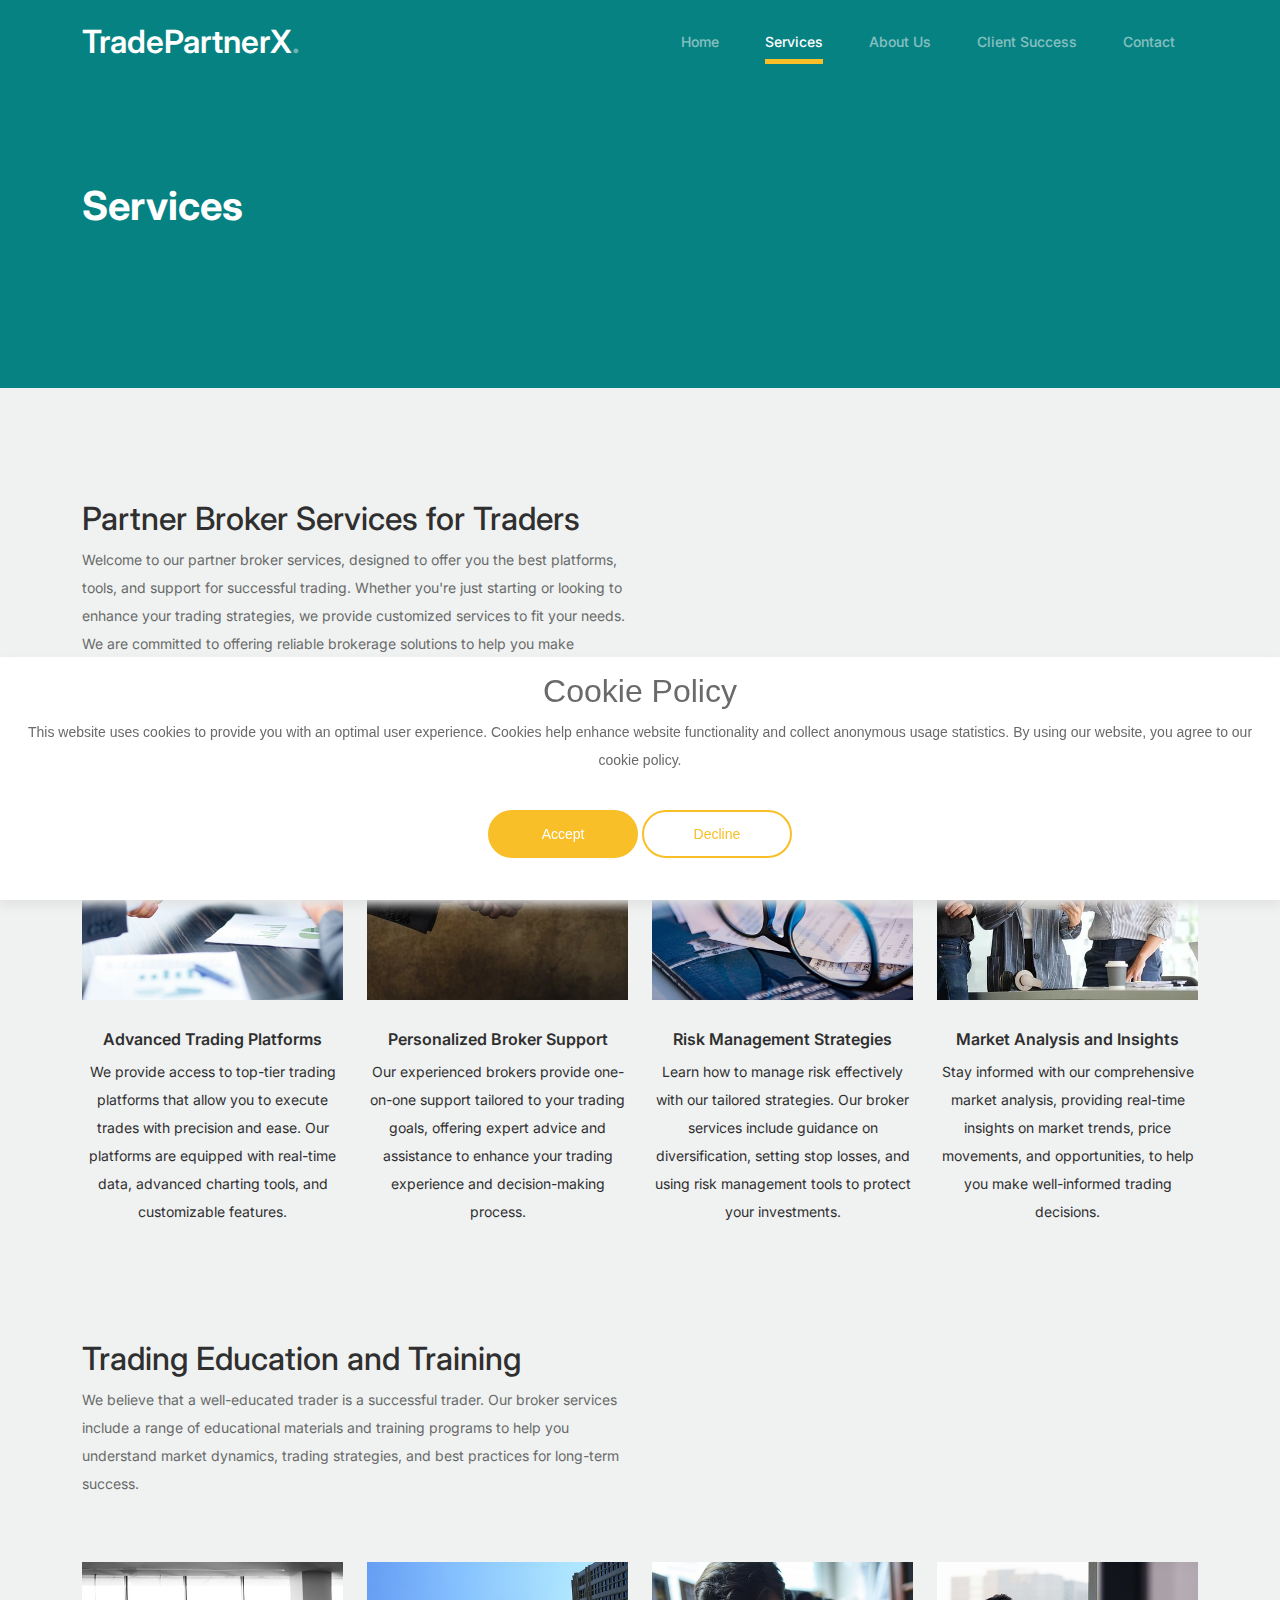
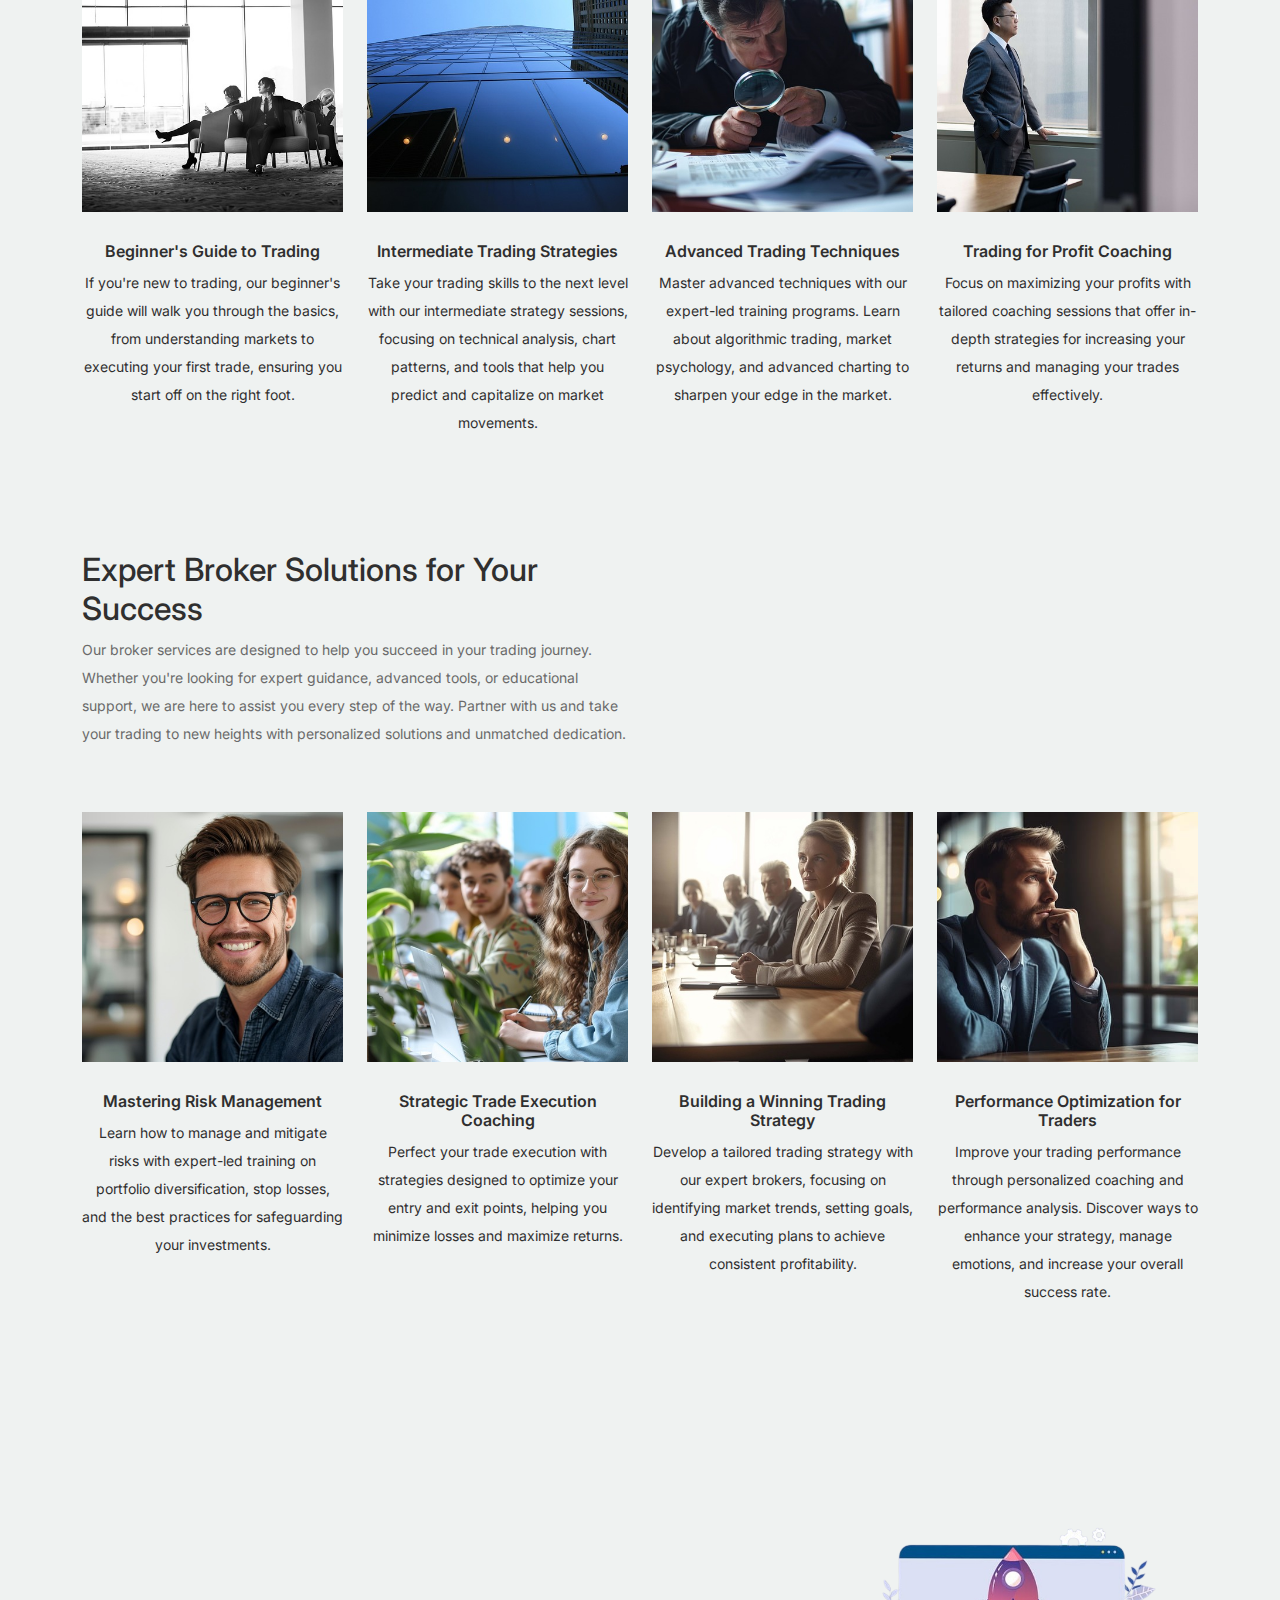
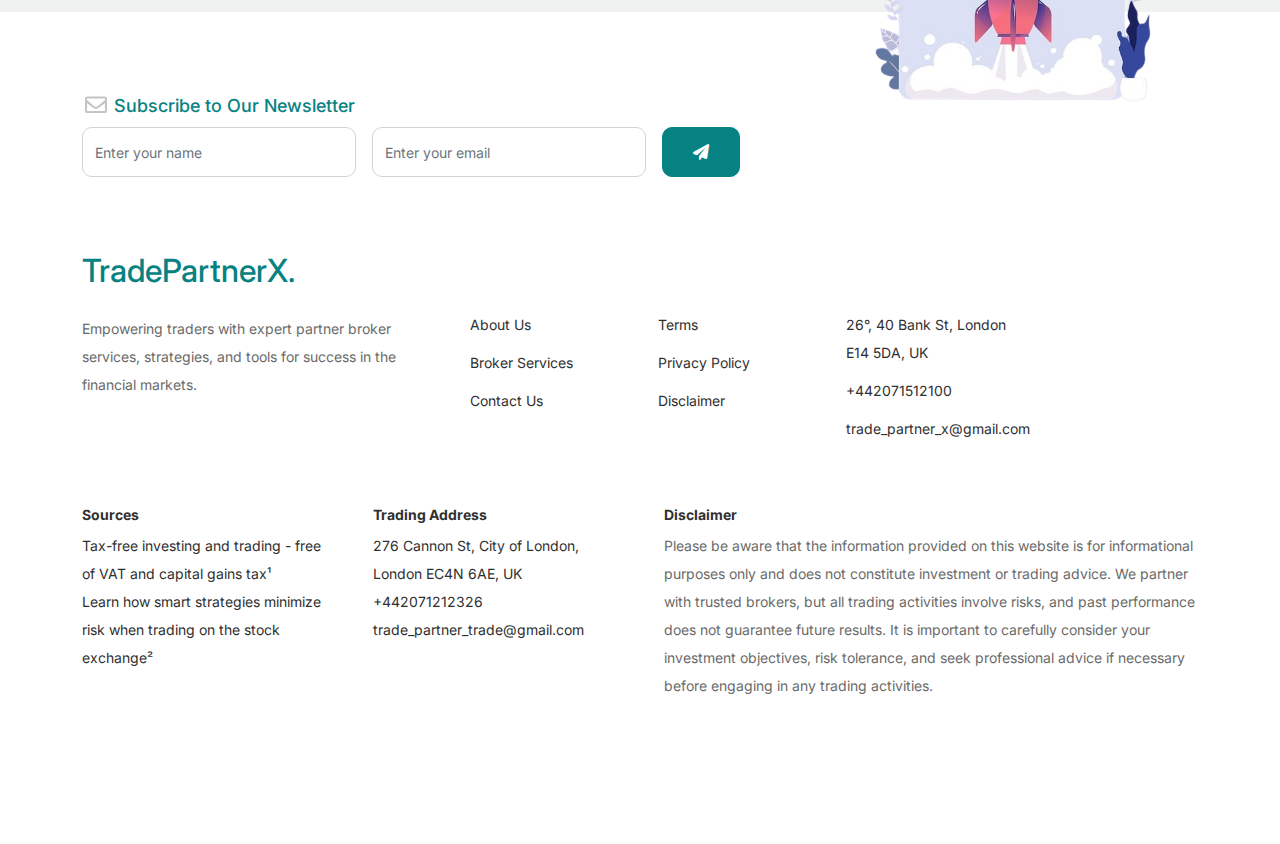
<file: services.html>
<!DOCTYPE html>
<html lang="en">
    <head>
        <meta charset="utf-8" />
        <meta
            name="viewport"
            content="width=device-width, initial-scale=1, shrink-to-fit=no"
        />

        <link rel="shortcut icon" href="favicon.png" />

        <meta name="description" content="" />
        <meta name="keywords" content="bootstrap, bootstrap4" />

        <!-- Bootstrap CSS -->
        <link href="css/bootstrap.min.css" rel="stylesheet" />
        <link
            href="https://cdnjs.cloudflare.com/ajax/libs/font-awesome/6.0.0-beta3/css/all.min.css"
            rel="stylesheet"
        />
        <link href="css/tiny-slider.css" rel="stylesheet" />
        <link href="css/style.css" rel="stylesheet" />
        <title>TradePartnerX</title>
    </head>

    <body>
        <!-- Start Header/Navigation -->
        <nav
            class="custom-navbar navbar navbar-expand-md navbar-dark bg-dark"
            arial-label="Partner Broker navigation bar"
        >
            <div class="container">
                <a class="navbar-brand" href="index.html"
                    >TradePartnerX<span>.</span></a
                >

                <button
                    class="navbar-toggler"
                    type="button"
                    data-bs-toggle="collapse"
                    data-bs-target="#navbarsPartnerBroker"
                    aria-controls="navbarsPartnerBroker"
                    aria-expanded="false"
                    aria-label="Toggle navigation"
                >
                    <span class="navbar-toggler-icon"></span>
                </button>

                <div class="collapse navbar-collapse" id="navbarsPartnerBroker">
                    <ul
                        class="custom-navbar-nav navbar-nav ms-auto mb-2 mb-md-0"
                    >
                        <li class="nav-item">
                            <a class="nav-link" href="index.html">Home</a>
                        </li>
                        <li class="active">
                            <a class="nav-link" href="services.html"
                                >Services</a
                            >
                        </li>
                        <li>
                            <a class="nav-link" href="about.html">About Us</a>
                        </li>
                        <li>
                            <a class="nav-link" href="testimonials.html"
                                >Client Success</a
                            >
                        </li>
                        <li>
                            <a class="nav-link" href="contact.html">Contact</a>
                        </li>
                    </ul>
                </div>
            </div>
        </nav>
        <!-- End Header/Navigation -->

        <!-- Start Hero Section -->
        <div class="hero">
            <div class="container">
                <div class="row justify-content-between">
                    <div class="col-lg-5">
                        <div class="intro-excerpt">
                            <h1>Services</h1>
                        </div>
                    </div>
                    <div class="col-lg-7"></div>
                </div>
            </div>
        </div>
        <!-- End Hero Section -->

        <div class="untree_co-section product-section before-footer-section">
            <div class="container">
                <div class="row mb-5">
                    <div class="col-md-6">
                        <h2 class="section-title">
                            Partner Broker Services for Traders
                        </h2>
                        <p>
                            Welcome to our partner broker services, designed to
                            offer you the best platforms, tools, and support for
                            successful trading. Whether you're just starting or
                            looking to enhance your trading strategies, we
                            provide customized services to fit your needs. We
                            are committed to offering reliable brokerage
                            solutions to help you make informed decisions and
                            optimize your trading performance.
                        </p>
                    </div>
                </div>
                <div class="row">
                    <!-- Start Column 1 -->
                    <div class="col-12 col-md-4 col-lg-3 mb-5">
                        <a class="product-item">
                            <img
                                src="images/catalog-1.jpg"
                                class="img-fluid product-thumbnail"
                            />
                            <h3 class="product-title">
                                Advanced Trading Platforms
                            </h3>
                            <p>
                                We provide access to top-tier trading platforms
                                that allow you to execute trades with precision
                                and ease. Our platforms are equipped with
                                real-time data, advanced charting tools, and
                                customizable features.
                            </p>
                        </a>
                    </div>
                    <!-- End Column 1 -->

                    <!-- Start Column 2 -->
                    <div class="col-12 col-md-4 col-lg-3 mb-5">
                        <a class="product-item">
                            <img
                                src="images/catalog-2.jpg"
                                class="img-fluid product-thumbnail"
                            />
                            <h3 class="product-title">
                                Personalized Broker Support
                            </h3>
                            <p>
                                Our experienced brokers provide one-on-one
                                support tailored to your trading goals, offering
                                expert advice and assistance to enhance your
                                trading experience and decision-making process.
                            </p>
                        </a>
                    </div>
                    <!-- End Column 2 -->

                    <!-- Start Column 3 -->
                    <div class="col-12 col-md-4 col-lg-3 mb-5">
                        <a class="product-item">
                            <img
                                src="images/catalog-3.jpg"
                                class="img-fluid product-thumbnail"
                            />
                            <h3 class="product-title">
                                Risk Management Strategies
                            </h3>
                            <p>
                                Learn how to manage risk effectively with our
                                tailored strategies. Our broker services include
                                guidance on diversification, setting stop
                                losses, and using risk management tools to
                                protect your investments.
                            </p>
                        </a>
                    </div>
                    <!-- End Column 3 -->

                    <!-- Start Column 4 -->
                    <div class="col-12 col-md-4 col-lg-3 mb-5">
                        <a class="product-item">
                            <img
                                src="images/catalog-4.jpg"
                                class="img-fluid product-thumbnail"
                            />
                            <h3 class="product-title">
                                Market Analysis and Insights
                            </h3>
                            <p>
                                Stay informed with our comprehensive market
                                analysis, providing real-time insights on market
                                trends, price movements, and opportunities, to
                                help you make well-informed trading decisions.
                            </p>
                        </a>
                    </div>
                    <!-- End Column 4 -->
                </div>

                <div class="row mb-5">
                    <div class="col-md-6">
                        <h2 class="section-title">
                            Trading Education and Training
                        </h2>
                        <p>
                            We believe that a well-educated trader is a
                            successful trader. Our broker services include a
                            range of educational materials and training programs
                            to help you understand market dynamics, trading
                            strategies, and best practices for long-term
                            success.
                        </p>
                    </div>
                </div>
                <div class="row">
                    <!-- Start Column 1 -->
                    <div class="col-12 col-md-4 col-lg-3 mb-5">
                        <a class="product-item">
                            <img
                                src="images/catalog-5.jpg"
                                class="img-fluid product-thumbnail"
                            />
                            <h3 class="product-title">
                                Beginner's Guide to Trading
                            </h3>
                            <p>
                                If you're new to trading, our beginner's guide
                                will walk you through the basics, from
                                understanding markets to executing your first
                                trade, ensuring you start off on the right foot.
                            </p>
                        </a>
                    </div>
                    <!-- End Column 1 -->

                    <!-- Start Column 2 -->
                    <div class="col-12 col-md-4 col-lg-3 mb-5">
                        <a class="product-item">
                            <img
                                src="images/catalog-6.jpg"
                                class="img-fluid product-thumbnail"
                            />
                            <h3 class="product-title">
                                Intermediate Trading Strategies
                            </h3>
                            <p>
                                Take your trading skills to the next level with
                                our intermediate strategy sessions, focusing on
                                technical analysis, chart patterns, and tools
                                that help you predict and capitalize on market
                                movements.
                            </p>
                        </a>
                    </div>
                    <!-- End Column 2 -->

                    <!-- Start Column 3 -->
                    <div class="col-12 col-md-4 col-lg-3 mb-5">
                        <a class="product-item">
                            <img
                                src="images/catalog-7.jpg"
                                class="img-fluid product-thumbnail"
                            />
                            <h3 class="product-title">
                                Advanced Trading Techniques
                            </h3>
                            <p>
                                Master advanced techniques with our expert-led
                                training programs. Learn about algorithmic
                                trading, market psychology, and advanced
                                charting to sharpen your edge in the market.
                            </p>
                        </a>
                    </div>
                    <!-- End Column 3 -->

                    <!-- Start Column 4 -->
                    <div class="col-12 col-md-4 col-lg-3 mb-5">
                        <a class="product-item">
                            <img
                                src="images/catalog-8.jpg"
                                class="img-fluid product-thumbnail"
                            />
                            <h3 class="product-title">
                                Trading for Profit Coaching
                            </h3>
                            <p>
                                Focus on maximizing your profits with tailored
                                coaching sessions that offer in-depth strategies
                                for increasing your returns and managing your
                                trades effectively.
                            </p>
                        </a>
                    </div>
                    <!-- End Column 4 -->
                </div>

                <div class="row mb-5">
                    <div class="col-md-6">
                        <h2 class="section-title">
                            Expert Broker Solutions for Your Success
                        </h2>
                        <p>
                            Our broker services are designed to help you succeed
                            in your trading journey. Whether you're looking for
                            expert guidance, advanced tools, or educational
                            support, we are here to assist you every step of the
                            way. Partner with us and take your trading to new
                            heights with personalized solutions and unmatched
                            dedication.
                        </p>
                    </div>
                </div>
                <div class="row">
                    <!-- Start Column 1 -->
                    <div class="col-12 col-md-4 col-lg-3 mb-5">
                        <a class="product-item">
                            <img
                                src="images/catalog-9.jpg"
                                class="img-fluid product-thumbnail"
                            />
                            <h3 class="product-title">
                                Mastering Risk Management
                            </h3>
                            <p>
                                Learn how to manage and mitigate risks with
                                expert-led training on portfolio
                                diversification, stop losses, and the best
                                practices for safeguarding your investments.
                            </p>
                        </a>
                    </div>
                    <!-- End Column 1 -->

                    <!-- Start Column 2 -->
                    <div class="col-12 col-md-4 col-lg-3 mb-5">
                        <a class="product-item">
                            <img
                                src="images/catalog-10.jpg"
                                class="img-fluid product-thumbnail"
                            />
                            <h3 class="product-title">
                                Strategic Trade Execution Coaching
                            </h3>
                            <p>
                                Perfect your trade execution with strategies
                                designed to optimize your entry and exit points,
                                helping you minimize losses and maximize
                                returns.
                            </p>
                        </a>
                    </div>
                    <!-- End Column 2 -->

                    <!-- Start Column 3 -->
                    <div class="col-12 col-md-4 col-lg-3 mb-5">
                        <a class="product-item">
                            <img
                                src="images/catalog-11.jpg"
                                class="img-fluid product-thumbnail"
                            />
                            <h3 class="product-title">
                                Building a Winning Trading Strategy
                            </h3>
                            <p>
                                Develop a tailored trading strategy with our
                                expert brokers, focusing on identifying market
                                trends, setting goals, and executing plans to
                                achieve consistent profitability.
                            </p>
                        </a>
                    </div>
                    <!-- End Column 3 -->

                    <!-- Start Column 4 -->
                    <div class="col-12 col-md-4 col-lg-3 mb-5">
                        <a class="product-item">
                            <img
                                src="images/catalog-12.jpg"
                                class="img-fluid product-thumbnail"
                            />
                            <h3 class="product-title">
                                Performance Optimization for Traders
                            </h3>
                            <p>
                                Improve your trading performance through
                                personalized coaching and performance analysis.
                                Discover ways to enhance your strategy, manage
                                emotions, and increase your overall success
                                rate.
                            </p>
                        </a>
                    </div>
                    <!-- End Column 4 -->
                </div>
            </div>
        </div>

        <!-- Start Footer Section -->
        <footer class="footer-section">
            <div class="container relative">
                <div class="sofa-img">
                    <img src="images/sofa.png" alt="Image" class="img-fluid" />
                </div>

                <div class="row">
                    <div class="col-lg-8">
                        <div class="subscription-form">
                            <h3 class="d-flex align-items-center">
                                <span class="me-1">
                                    <img
                                        src="images/envelope-outline.svg"
                                        alt="Image"
                                        class="img-fluid"
                                    />
                                </span>
                                <span>Subscribe to Our Newsletter</span>
                            </h3>

                            <form
                                action="thanks.html"
                                method="GET"
                                class="row g-3"
                            >
                                <div class="col-auto">
                                    <input
                                        type="text"
                                        class="form-control"
                                        placeholder="Enter your name"
                                        required
                                    />
                                </div>
                                <div class="col-auto">
                                    <input
                                        type="email"
                                        id="email"
                                        class="form-control"
                                        placeholder="Enter your email"
                                        required
                                    />
                                </div>
                                <div class="col-auto">
                                    <button
                                        class="btn btn-primary"
                                        id="submit"
                                        type="submit"
                                    >
                                        <span class="fa fa-paper-plane"></span>
                                    </button>
                                </div>
                            </form>
                        </div>
                    </div>
                </div>

                <div class="row g-5 mb-5">
                    <div class="col-lg-4">
                        <div class="mb-4 footer-logo-wrap">
                            <a href="#" class="footer-logo"
                                >TradePartnerX<span>.</span></a
                            >
                        </div>
                        <p class="mb-4">
                            Empowering traders with expert partner broker
                            services, strategies, and tools for success in the
                            financial markets.
                        </p>
                    </div>

                    <div class="col-lg-8">
                        <div class="row links-wrap">
                            <div class="col-6 col-sm-6 col-md-3">
                                <ul class="list-unstyled">
                                    <li><a href="about.html">About Us</a></li>
                                    <li>
                                        <a href="services.html"
                                            >Broker Services</a
                                        >
                                    </li>
                                    <li>
                                        <a href="contact.html">Contact Us</a>
                                    </li>
                                </ul>
                            </div>

                            <div class="col-6 col-sm-6 col-md-3">
                                <ul class="list-unstyled">
                                    <li>
                                        <a href="terms-of-use.html">Terms</a>
                                    </li>
                                    <li>
                                        <a href="privacy-policy.html"
                                            >Privacy Policy</a
                                        >
                                    </li>
                                    <li>
                                        <a href="disclaimer.html">Disclaimer</a>
                                    </li>
                                </ul>
                            </div>

                            <div class="col-6 col-sm-6 col-md-3">
                                <ul class="list-unstyled">
                                    <li>
                                        <a href="#"
                                            >26°, 40 Bank St, London E14 5DA,
                                            UK</a
                                        >
                                    </li>
                                    <li><a href="#">+442071512100</a></li>
                                    <li>
                                        <a href="#"
                                            >trade_partner_x@gmail.com</a
                                        >
                                    </li>
                                </ul>
                            </div>
                        </div>
                    </div>
                </div>
                <div class="row g-5 mb-5">
                    <div class="col-6 col-sm-6 col-md-3">
                        <ul class="list-unstyled">
                            <h3
                                style="
                                    font-size: 14px;
                                    font-weight: 700;
                                    color: #2f2f2f;
                                "
                            >
                                Sources
                            </h3>
                            <li>
                                <a
                                    href="https://www.investopedia.com/terms/c/capital_gains_tax.asp"
                                    >Tax-free investing and trading - free of
                                    VAT and capital gains tax¹
                                </a>
                            </li>
                            <li>
                                <a
                                    href="https://www.investopedia.com/articles/trading/09/risk-management.asp"
                                    >Learn how smart strategies minimize risk
                                    when trading on the stock exchange²</a
                                >
                            </li>
                        </ul>
                    </div>

                    <div class="col-6 col-sm-6 col-md-3">
                        <ul class="list-unstyled">
                            <h3
                                style="
                                    font-size: 14px;
                                    font-weight: 700;
                                    color: #2f2f2f;
                                "
                            >
                                Trading Address
                            </h3>
                            <li>
                                <a href="#"
                                    >276 Cannon St, City of London, London EC4N
                                    6AE, UK</a
                                >
                            </li>
                            <li><a href="#">+442071212326</a></li>
                            <li>
                                <a href="#">trade_partner_trade@gmail.com</a>
                            </li>
                        </ul>
                    </div>

                    <div class="col-lg-6 col-sm-6 col-md-3">
                        <ul class="list-unstyled">
                            <h3
                                style="
                                    font-size: 14px;
                                    font-weight: 700;
                                    color: #2f2f2f;
                                "
                            >
                                Disclaimer
                            </h3>
                            <p>
                                Please be aware that the information provided on
                                this website is for informational purposes only
                                and does not constitute investment or trading
                                advice. We partner with trusted brokers, but all
                                trading activities involve risks, and past
                                performance does not guarantee future results.
                                It is important to carefully consider your
                                investment objectives, risk tolerance, and seek
                                professional advice if necessary before engaging
                                in any trading activities.
                            </p>
                        </ul>
                    </div>
                </div>
            </div>
        </footer>
        <!-- End Footer Section -->

        <!-- Cookie banner -->
        <div class="cookie-wrapper show">
            <div>
                <i class="bx bx-cookie"></i>
                <h2 style="text-align: center">Cookie Policy</h2>
            </div>

            <div class="data">
                <p>
                    This website uses cookies to provide you with an optimal
                    user experience. Cookies help enhance website functionality
                    and collect anonymous usage statistics. By using our
                    website, you agree to our cookie policy.
                </p>
            </div>

            <div class="buttons">
                <button class="cookie-button" id="acceptBtn">Accept</button>
                <button class="cookie-button" id="declineBtn">Decline</button>
            </div>
        </div>
        <!-- End Cookie banner -->

        <script src="js/bootstrap.bundle.min.js"></script>
        <script src="js/tiny-slider.js"></script>
        <script src="js/custom.js"></script>
        <script src="js/cookiebanner.js"></script>
    </body>
</html>
</file>
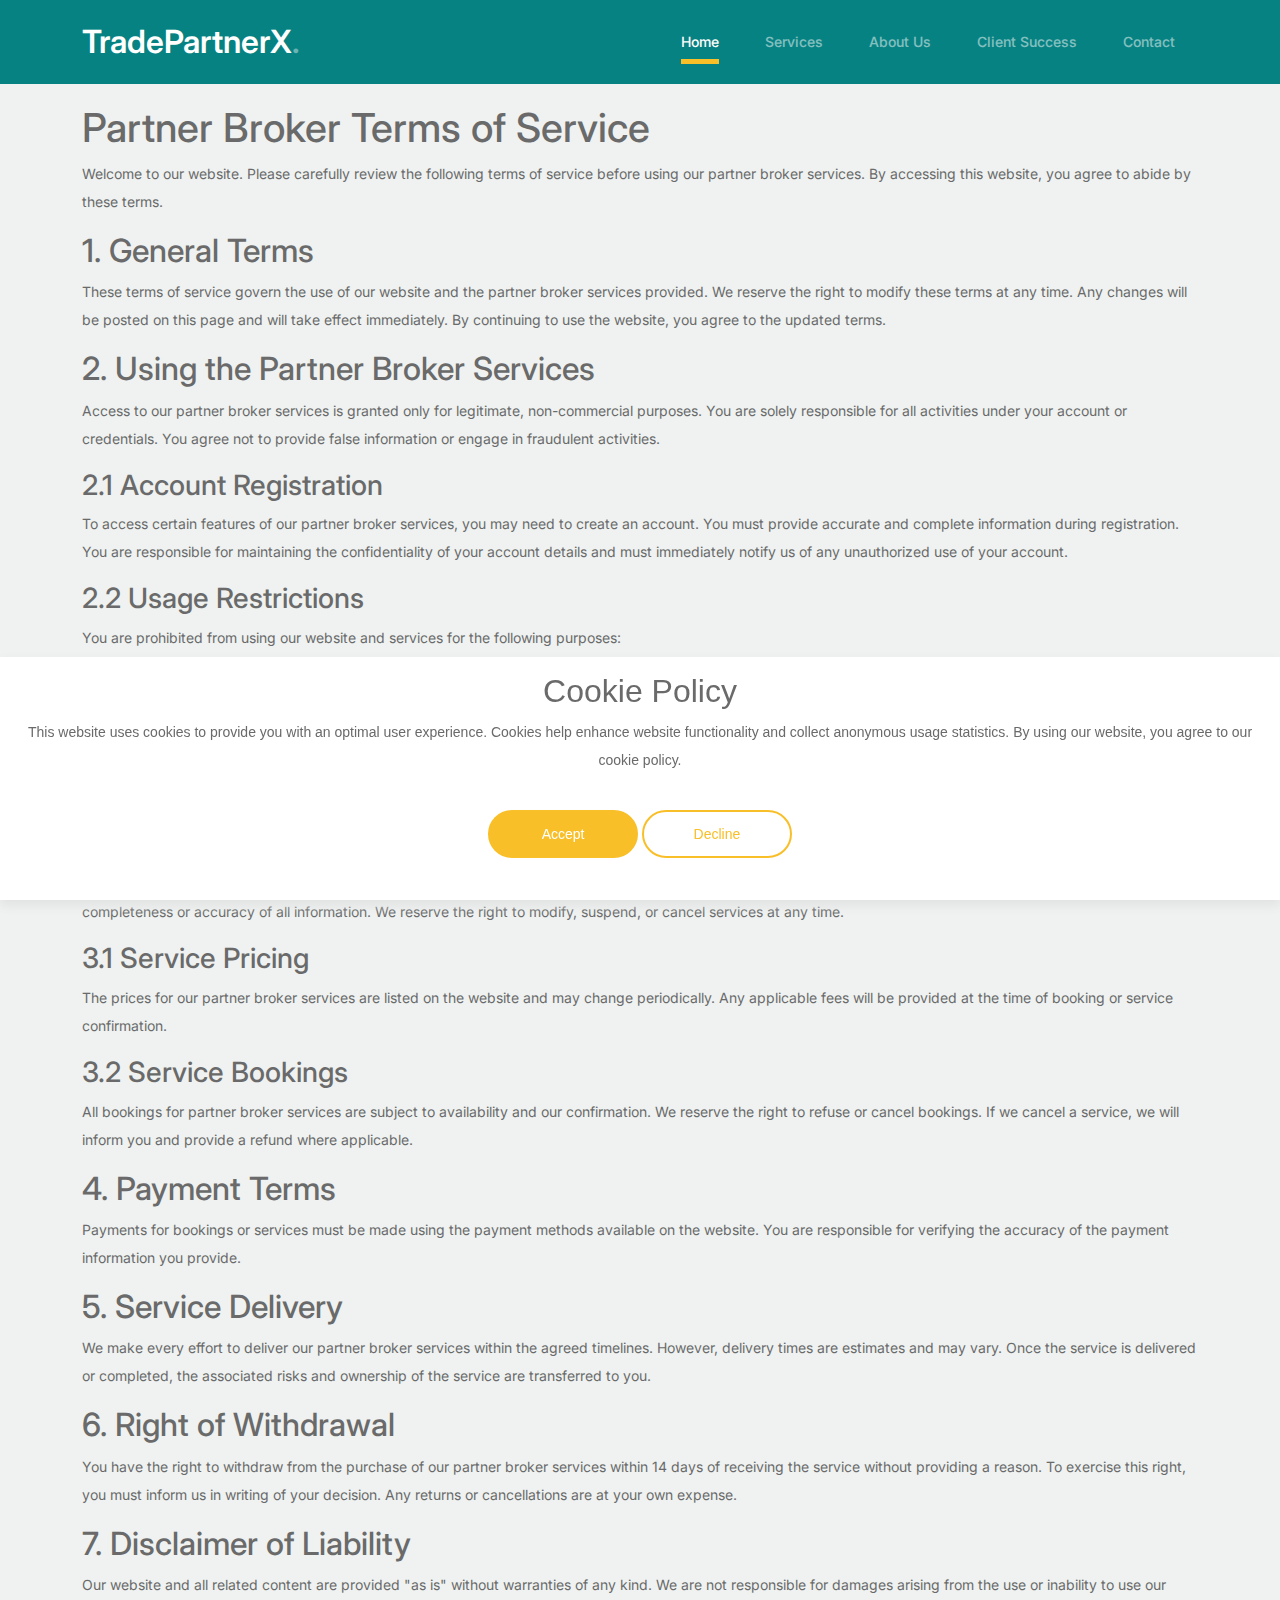
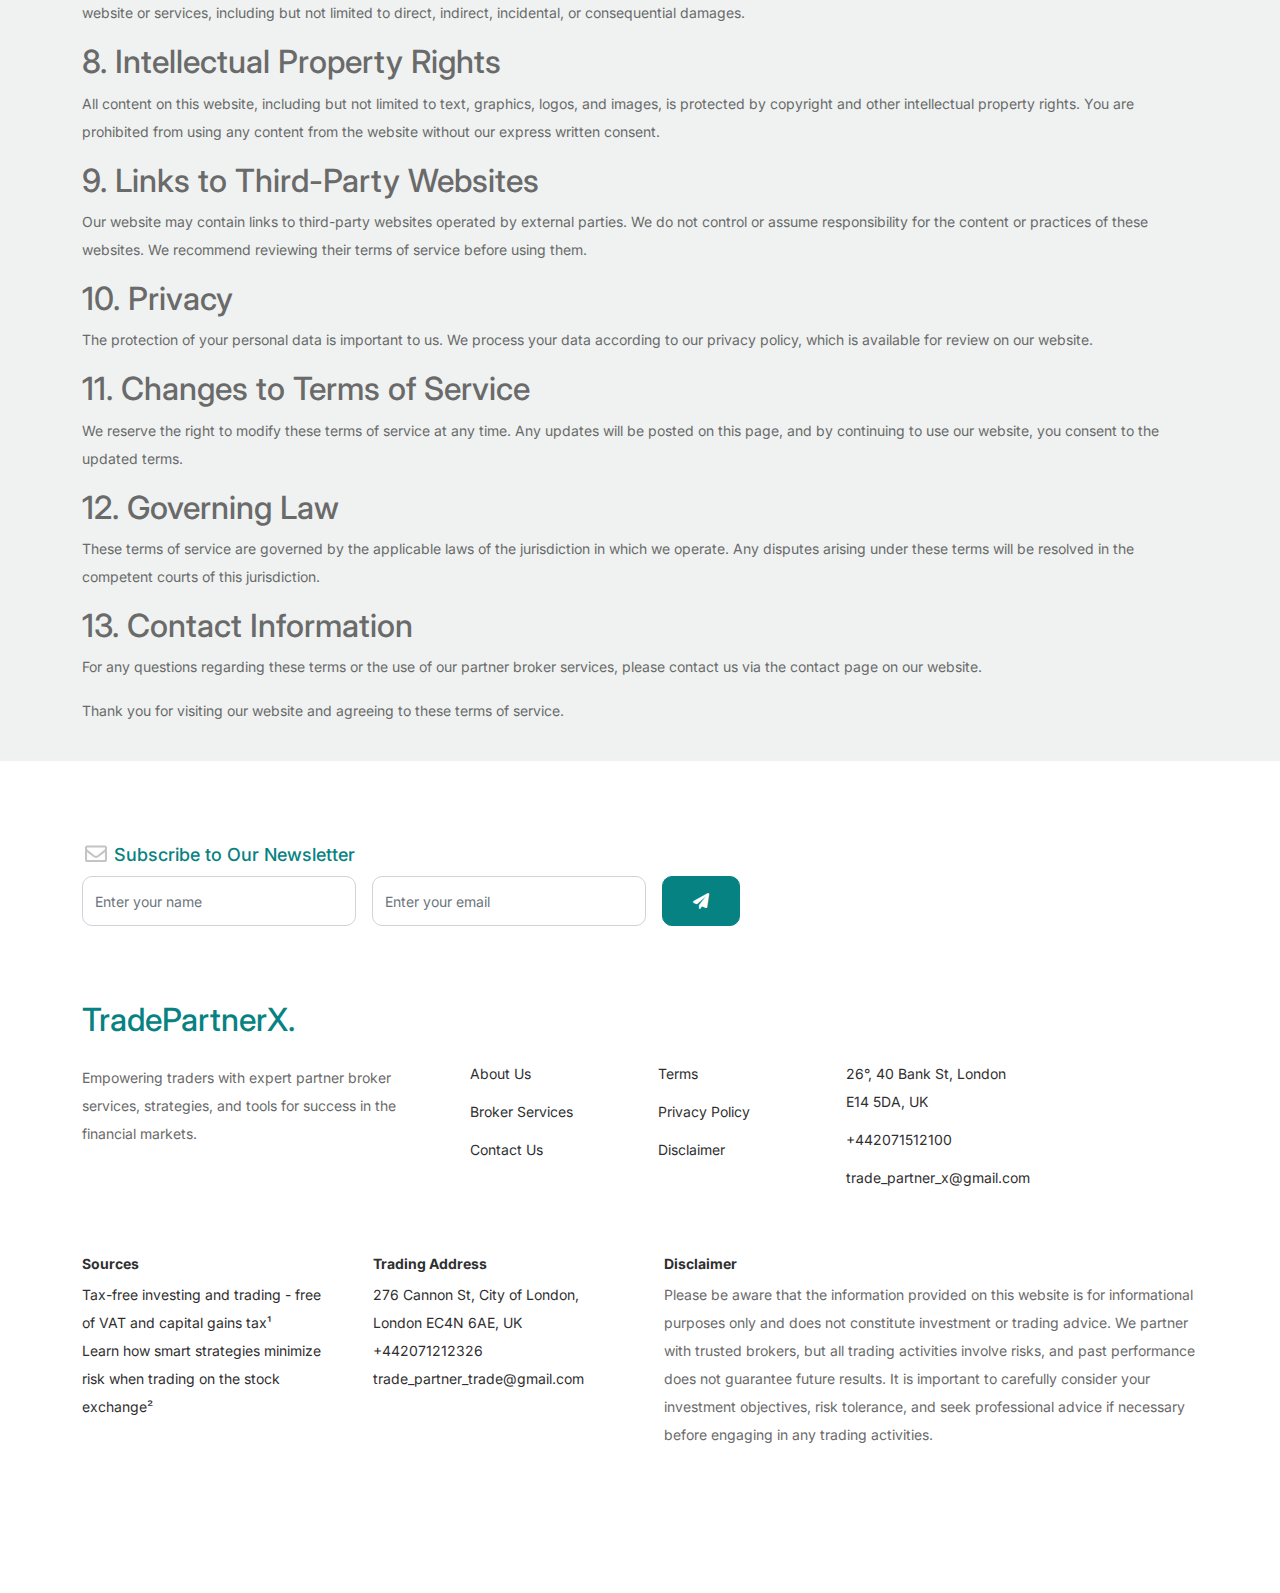
<file: terms-of-use.html>
<!DOCTYPE html>
<html lang="en">
    <head>
        <meta charset="utf-8" />
        <meta
            name="viewport"
            content="width=device-width, initial-scale=1, shrink-to-fit=no"
        />

        <link rel="shortcut icon" href="favicon.png" />

        <meta name="description" content="" />
        <meta name="keywords" content="bootstrap, bootstrap4" />

        <!-- Bootstrap CSS -->
        <link href="css/bootstrap.min.css" rel="stylesheet" />
        <link
            href="https://cdnjs.cloudflare.com/ajax/libs/font-awesome/6.0.0-beta3/css/all.min.css"
            rel="stylesheet"
        />
        <link href="css/tiny-slider.css" rel="stylesheet" />
        <link href="css/style.css" rel="stylesheet" />
        <title>TradePartnerX</title>
    </head>

    <body>
        <!-- Start Header/Navigation -->
        <nav
            class="custom-navbar navbar navbar-expand-md navbar-dark bg-dark"
            arial-label="Partner Broker navigation bar"
        >
            <div class="container">
                <a class="navbar-brand" href="index.html"
                    >TradePartnerX<span>.</span></a
                >

                <button
                    class="navbar-toggler"
                    type="button"
                    data-bs-toggle="collapse"
                    data-bs-target="#navbarsPartnerBroker"
                    aria-controls="navbarsPartnerBroker"
                    aria-expanded="false"
                    aria-label="Toggle navigation"
                >
                    <span class="navbar-toggler-icon"></span>
                </button>

                <div class="collapse navbar-collapse" id="navbarsPartnerBroker">
                    <ul
                        class="custom-navbar-nav navbar-nav ms-auto mb-2 mb-md-0"
                    >
                        <li class="nav-item active">
                            <a class="nav-link" href="index.html">Home</a>
                        </li>
                        <li>
                            <a class="nav-link" href="services.html"
                                >Services</a
                            >
                        </li>
                        <li>
                            <a class="nav-link" href="about.html">About Us</a>
                        </li>
                        <li>
                            <a class="nav-link" href="testimonials.html"
                                >Client Success</a
                            >
                        </li>
                        <li>
                            <a class="nav-link" href="contact.html">Contact</a>
                        </li>
                    </ul>
                </div>
            </div>
        </nav>
        <!-- End Header/Navigation -->
        <main>
            <article class="container additional-wrapper">
                <div class="page__content" style="padding: 20px 0px">
                    <h1>Partner Broker Terms of Service</h1>
                    <p>
                        Welcome to our website. Please carefully review the
                        following terms of service before using our partner
                        broker services. By accessing this website, you agree to
                        abide by these terms.
                    </p>

                    <h2>1. General Terms</h2>
                    <p>
                        These terms of service govern the use of our website and
                        the partner broker services provided. We reserve the
                        right to modify these terms at any time. Any changes
                        will be posted on this page and will take effect
                        immediately. By continuing to use the website, you agree
                        to the updated terms.
                    </p>

                    <h2>2. Using the Partner Broker Services</h2>
                    <p>
                        Access to our partner broker services is granted only
                        for legitimate, non-commercial purposes. You are solely
                        responsible for all activities under your account or
                        credentials. You agree not to provide false information
                        or engage in fraudulent activities.
                    </p>

                    <h3>2.1 Account Registration</h3>
                    <p>
                        To access certain features of our partner broker
                        services, you may need to create an account. You must
                        provide accurate and complete information during
                        registration. You are responsible for maintaining the
                        confidentiality of your account details and must
                        immediately notify us of any unauthorized use of your
                        account.
                    </p>

                    <h3>2.2 Usage Restrictions</h3>
                    <p>
                        You are prohibited from using our website and services
                        for the following purposes:
                    </p>
                    <ul>
                        <li>Disseminating illegal or unauthorized content;</li>
                        <li>Distributing malware or harmful software;</li>
                        <li>Engaging in fraudulent activities;</li>
                        <li>Violating applicable laws or regulations;</li>
                        <li>Harassing or threatening other users.</li>
                    </ul>

                    <h2>3. Partner Broker Services</h2>
                    <p>
                        Our partner broker services are designed to facilitate
                        mutual success and collaboration. While we strive for
                        accuracy in describing our services, we do not guarantee
                        the completeness or accuracy of all information. We
                        reserve the right to modify, suspend, or cancel services
                        at any time.
                    </p>

                    <h3>3.1 Service Pricing</h3>
                    <p>
                        The prices for our partner broker services are listed on
                        the website and may change periodically. Any applicable
                        fees will be provided at the time of booking or service
                        confirmation.
                    </p>

                    <h3>3.2 Service Bookings</h3>
                    <p>
                        All bookings for partner broker services are subject to
                        availability and our confirmation. We reserve the right
                        to refuse or cancel bookings. If we cancel a service, we
                        will inform you and provide a refund where applicable.
                    </p>

                    <h2>4. Payment Terms</h2>
                    <p>
                        Payments for bookings or services must be made using the
                        payment methods available on the website. You are
                        responsible for verifying the accuracy of the payment
                        information you provide.
                    </p>

                    <h2>5. Service Delivery</h2>
                    <p>
                        We make every effort to deliver our partner broker
                        services within the agreed timelines. However, delivery
                        times are estimates and may vary. Once the service is
                        delivered or completed, the associated risks and
                        ownership of the service are transferred to you.
                    </p>

                    <h2>6. Right of Withdrawal</h2>
                    <p>
                        You have the right to withdraw from the purchase of our
                        partner broker services within 14 days of receiving the
                        service without providing a reason. To exercise this
                        right, you must inform us in writing of your decision.
                        Any returns or cancellations are at your own expense.
                    </p>

                    <h2>7. Disclaimer of Liability</h2>
                    <p>
                        Our website and all related content are provided "as is"
                        without warranties of any kind. We are not responsible
                        for damages arising from the use or inability to use our
                        website or services, including but not limited to
                        direct, indirect, incidental, or consequential damages.
                    </p>

                    <h2>8. Intellectual Property Rights</h2>
                    <p>
                        All content on this website, including but not limited
                        to text, graphics, logos, and images, is protected by
                        copyright and other intellectual property rights. You
                        are prohibited from using any content from the website
                        without our express written consent.
                    </p>

                    <h2>9. Links to Third-Party Websites</h2>
                    <p>
                        Our website may contain links to third-party websites
                        operated by external parties. We do not control or
                        assume responsibility for the content or practices of
                        these websites. We recommend reviewing their terms of
                        service before using them.
                    </p>

                    <h2>10. Privacy</h2>
                    <p>
                        The protection of your personal data is important to us.
                        We process your data according to our privacy policy,
                        which is available for review on our website.
                    </p>

                    <h2>11. Changes to Terms of Service</h2>
                    <p>
                        We reserve the right to modify these terms of service at
                        any time. Any updates will be posted on this page, and
                        by continuing to use our website, you consent to the
                        updated terms.
                    </p>

                    <h2>12. Governing Law</h2>
                    <p>
                        These terms of service are governed by the applicable
                        laws of the jurisdiction in which we operate. Any
                        disputes arising under these terms will be resolved in
                        the competent courts of this jurisdiction.
                    </p>

                    <h2>13. Contact Information</h2>
                    <p>
                        For any questions regarding these terms or the use of
                        our partner broker services, please contact us via the
                        contact page on our website.
                    </p>

                    <p>
                        Thank you for visiting our website and agreeing to these
                        terms of service.
                    </p>
                </div>
            </article>
        </main>

        <!-- Start Footer Section -->
        <footer class="footer-section">
            <div class="container relative">
                <div class="row">
                    <div class="col-lg-8">
                        <div class="subscription-form">
                            <h3 class="d-flex align-items-center">
                                <span class="me-1">
                                    <img
                                        src="images/envelope-outline.svg"
                                        alt="Image"
                                        class="img-fluid"
                                    />
                                </span>
                                <span>Subscribe to Our Newsletter</span>
                            </h3>

                            <form
                                action="thanks.html"
                                method="GET"
                                class="row g-3"
                            >
                                <div class="col-auto">
                                    <input
                                        type="text"
                                        class="form-control"
                                        placeholder="Enter your name"
                                        required
                                    />
                                </div>
                                <div class="col-auto">
                                    <input
                                        type="email"
                                        id="email"
                                        class="form-control"
                                        placeholder="Enter your email"
                                        required
                                    />
                                </div>
                                <div class="col-auto">
                                    <button
                                        class="btn btn-primary"
                                        id="submit"
                                        type="submit"
                                    >
                                        <span class="fa fa-paper-plane"></span>
                                    </button>
                                </div>
                            </form>
                        </div>
                    </div>
                </div>

                <div class="row g-5 mb-5">
                    <div class="col-lg-4">
                        <div class="mb-4 footer-logo-wrap">
                            <a href="#" class="footer-logo"
                                >TradePartnerX<span>.</span></a
                            >
                        </div>
                        <p class="mb-4">
                            Empowering traders with expert partner broker
                            services, strategies, and tools for success in the
                            financial markets.
                        </p>
                    </div>

                    <div class="col-lg-8">
                        <div class="row links-wrap">
                            <div class="col-6 col-sm-6 col-md-3">
                                <ul class="list-unstyled">
                                    <li><a href="about.html">About Us</a></li>
                                    <li>
                                        <a href="services.html"
                                            >Broker Services</a
                                        >
                                    </li>
                                    <li>
                                        <a href="contact.html">Contact Us</a>
                                    </li>
                                </ul>
                            </div>

                            <div class="col-6 col-sm-6 col-md-3">
                                <ul class="list-unstyled">
                                    <li>
                                        <a href="terms-of-use.html">Terms</a>
                                    </li>
                                    <li>
                                        <a href="privacy-policy.html"
                                            >Privacy Policy</a
                                        >
                                    </li>
                                    <li>
                                        <a href="disclaimer.html">Disclaimer</a>
                                    </li>
                                </ul>
                            </div>

                            <div class="col-6 col-sm-6 col-md-3">
                                <ul class="list-unstyled">
                                    <li>
                                        <a href="#"
                                            >26°, 40 Bank St, London E14 5DA,
                                            UK</a
                                        >
                                    </li>
                                    <li><a href="#">+442071512100</a></li>
                                    <li>
                                        <a href="#"
                                            >trade_partner_x@gmail.com</a
                                        >
                                    </li>
                                </ul>
                            </div>
                        </div>
                    </div>
                </div>
                <div class="row g-5 mb-5">
                    <div class="col-6 col-sm-6 col-md-3">
                        <ul class="list-unstyled">
                            <h3
                                style="
                                    font-size: 14px;
                                    font-weight: 700;
                                    color: #2f2f2f;
                                "
                            >
                                Sources
                            </h3>
                            <li>
                                <a
                                    href="https://www.investopedia.com/terms/c/capital_gains_tax.asp"
                                    >Tax-free investing and trading - free of
                                    VAT and capital gains tax¹
                                </a>
                            </li>
                            <li>
                                <a
                                    href="https://www.investopedia.com/articles/trading/09/risk-management.asp"
                                    >Learn how smart strategies minimize risk
                                    when trading on the stock exchange²</a
                                >
                            </li>
                        </ul>
                    </div>

                    <div class="col-6 col-sm-6 col-md-3">
                        <ul class="list-unstyled">
                            <h3
                                style="
                                    font-size: 14px;
                                    font-weight: 700;
                                    color: #2f2f2f;
                                "
                            >
                                Trading Address
                            </h3>
                            <li>
                                <a href="#"
                                    >276 Cannon St, City of London, London EC4N
                                    6AE, UK</a
                                >
                            </li>
                            <li><a href="#">+442071212326</a></li>
                            <li>
                                <a href="#">trade_partner_trade@gmail.com</a>
                            </li>
                        </ul>
                    </div>

                    <div class="col-lg-6 col-sm-6 col-md-3">
                        <ul class="list-unstyled">
                            <h3
                                style="
                                    font-size: 14px;
                                    font-weight: 700;
                                    color: #2f2f2f;
                                "
                            >
                                Disclaimer
                            </h3>
                            <p>
                                Please be aware that the information provided on
                                this website is for informational purposes only
                                and does not constitute investment or trading
                                advice. We partner with trusted brokers, but all
                                trading activities involve risks, and past
                                performance does not guarantee future results.
                                It is important to carefully consider your
                                investment objectives, risk tolerance, and seek
                                professional advice if necessary before engaging
                                in any trading activities.
                            </p>
                        </ul>
                    </div>
                </div>
            </div>
        </footer>
        <!-- End Footer Section -->

        <!-- Cookie banner -->
        <div class="cookie-wrapper show">
            <div>
                <i class="bx bx-cookie"></i>
                <h2 style="text-align: center">Cookie Policy</h2>
            </div>

            <div class="data">
                <p>
                    This website uses cookies to provide you with an optimal
                    user experience. Cookies help enhance website functionality
                    and collect anonymous usage statistics. By using our
                    website, you agree to our cookie policy.
                </p>
            </div>

            <div class="buttons">
                <button class="cookie-button" id="acceptBtn">Accept</button>
                <button class="cookie-button" id="declineBtn">Decline</button>
            </div>
        </div>
        <!-- End Cookie banner -->

        <script src="js/bootstrap.bundle.min.js"></script>
        <script src="js/tiny-slider.js"></script>
        <script src="js/custom.js"></script>
        <script src="js/cookiebanner.js"></script>
    </body>
</html>
</file>
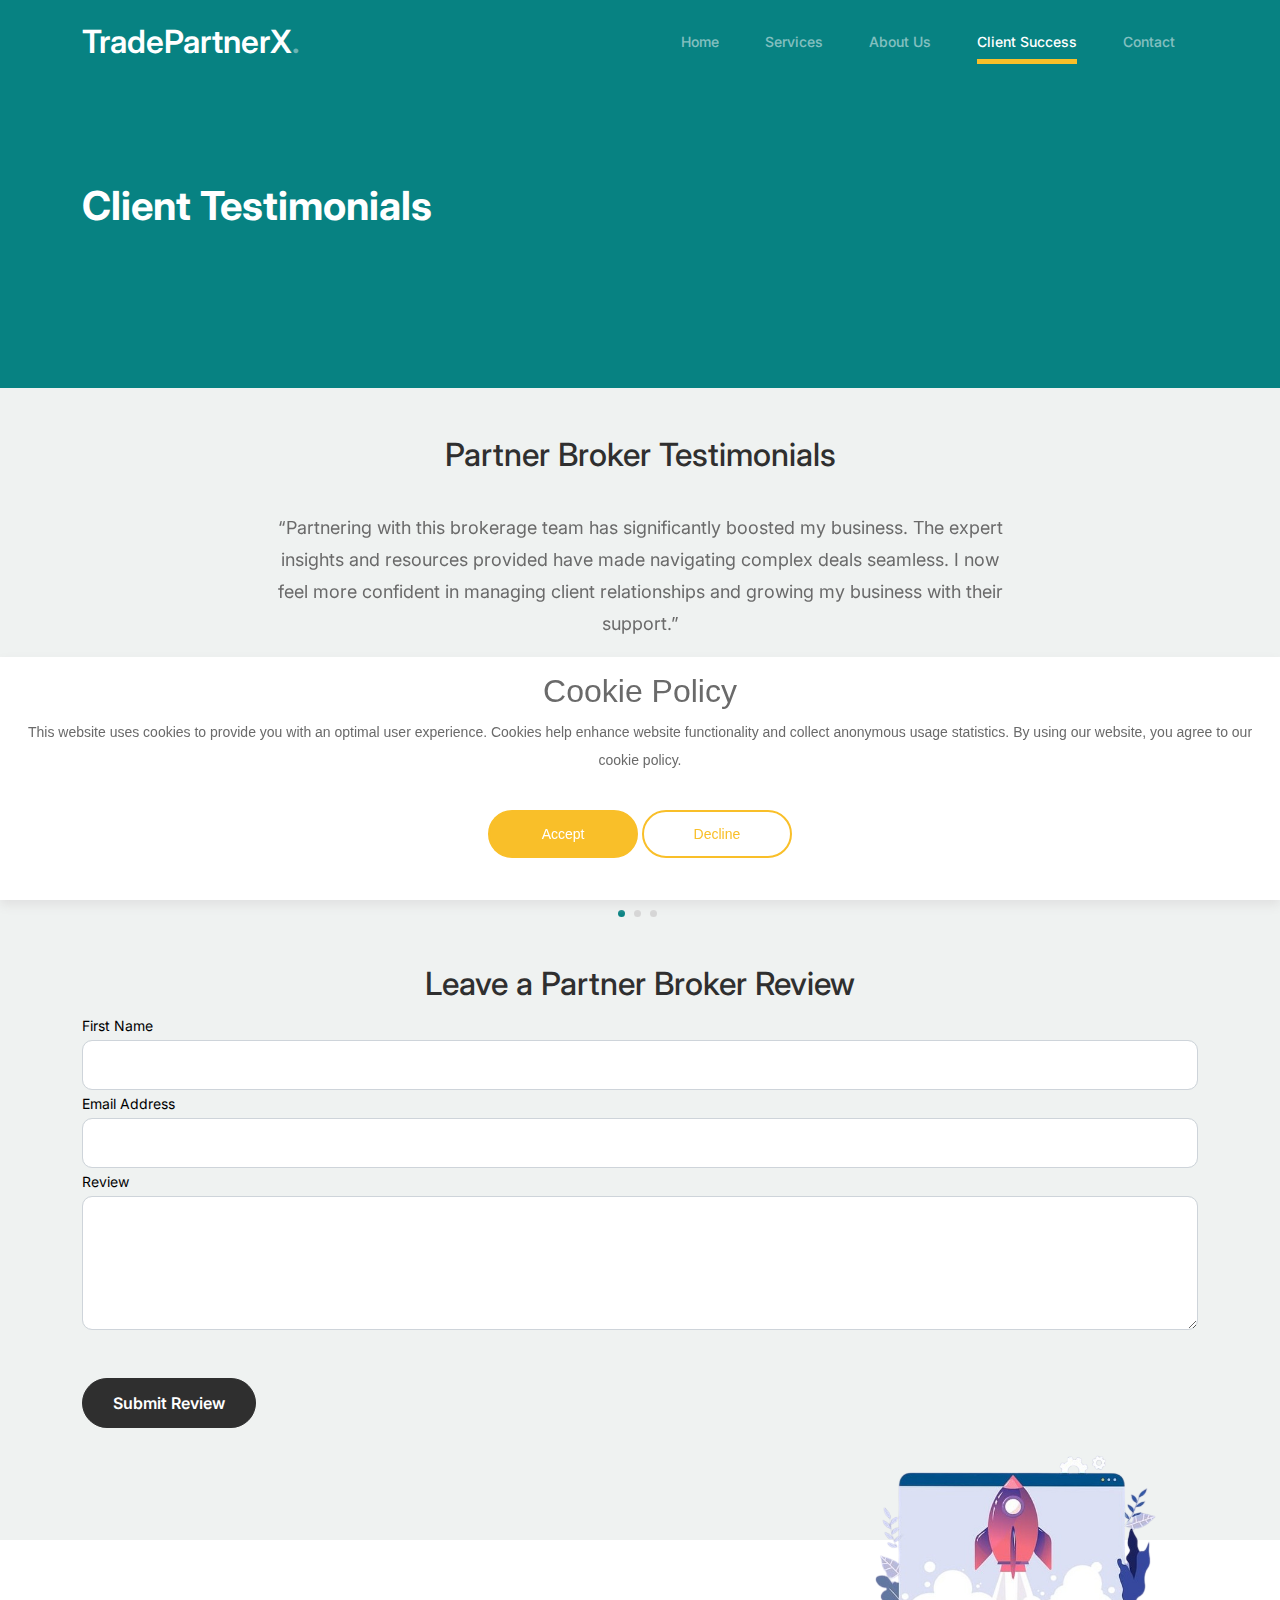
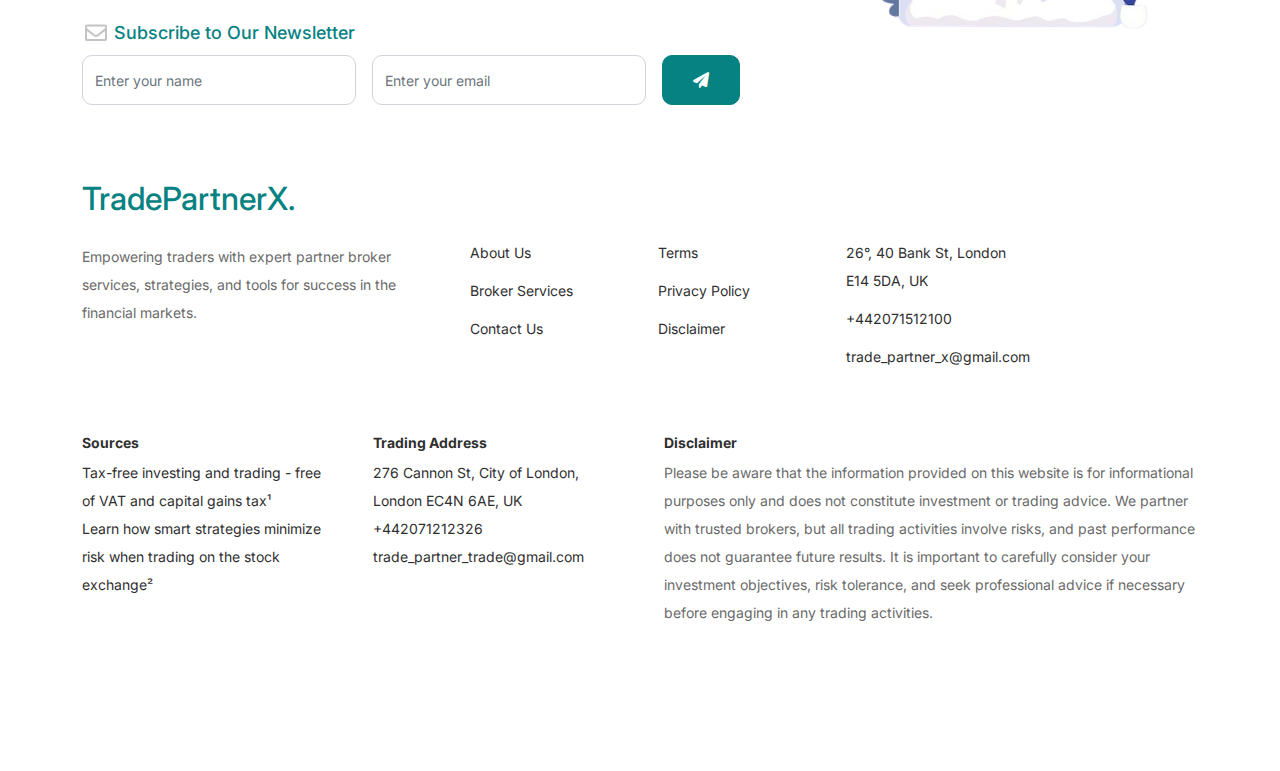
<file: testimonials.html>
<!DOCTYPE html>
<html lang="en">
    <head>
        <meta charset="utf-8" />
        <meta
            name="viewport"
            content="width=device-width, initial-scale=1, shrink-to-fit=no"
        />

        <link rel="shortcut icon" href="favicon.png" />

        <meta name="description" content="" />
        <meta name="keywords" content="bootstrap, bootstrap4" />

        <!-- Bootstrap CSS -->
        <link href="css/bootstrap.min.css" rel="stylesheet" />
        <link
            href="https://cdnjs.cloudflare.com/ajax/libs/font-awesome/6.0.0-beta3/css/all.min.css"
            rel="stylesheet"
        />
        <link href="css/tiny-slider.css" rel="stylesheet" />
        <link href="css/style.css" rel="stylesheet" />
        <title>TradePartnerX</title>
    </head>

    <body>
        <!-- Start Header/Navigation -->
        <nav
            class="custom-navbar navbar navbar-expand-md navbar-dark bg-dark"
            arial-label="Partner Broker navigation bar"
        >
            <div class="container">
                <a class="navbar-brand" href="index.html"
                    >TradePartnerX<span>.</span></a
                >

                <button
                    class="navbar-toggler"
                    type="button"
                    data-bs-toggle="collapse"
                    data-bs-target="#navbarsPartnerBroker"
                    aria-controls="navbarsPartnerBroker"
                    aria-expanded="false"
                    aria-label="Toggle navigation"
                >
                    <span class="navbar-toggler-icon"></span>
                </button>

                <div class="collapse navbar-collapse" id="navbarsPartnerBroker">
                    <ul
                        class="custom-navbar-nav navbar-nav ms-auto mb-2 mb-md-0"
                    >
                        <li class="nav-item">
                            <a class="nav-link" href="index.html">Home</a>
                        </li>
                        <li>
                            <a class="nav-link" href="services.html"
                                >Services</a
                            >
                        </li>
                        <li>
                            <a class="nav-link" href="about.html">About Us</a>
                        </li>
                        <li class="active">
                            <a class="nav-link" href="testimonials.html"
                                >Client Success</a
                            >
                        </li>
                        <li>
                            <a class="nav-link" href="contact.html">Contact</a>
                        </li>
                    </ul>
                </div>
            </div>
        </nav>
        <!-- End Header/Navigation -->
        <!-- Start Hero Section -->
        <div class="hero">
            <div class="container">
                <div class="row justify-content-between">
                    <div class="col-lg-5">
                        <div class="intro-excerpt">
                            <h1>Client Testimonials</h1>
                        </div>
                    </div>
                    <div class="col-lg-7"></div>
                </div>
            </div>
        </div>
        <!-- End Hero Section -->

        <!-- Start Testimonial Slider -->
        <div class="testimonial-section">
            <div class="container">
                <div class="row">
                    <div class="col-lg-7 mx-auto text-center">
                        <h2 class="section-title">
                            Partner Broker Testimonials
                        </h2>
                    </div>
                </div>

                <div class="row justify-content-center mb-5">
                    <div class="col-lg-12">
                        <div class="testimonial-slider-wrap text-center">
                            <div id="testimonial-nav">
                                <span class="prev" data-controls="prev">
                                    <span class="fa fa-chevron-left"></span>
                                </span>
                                <span class="next" data-controls="next">
                                    <span class="fa fa-chevron-right"></span>
                                </span>
                            </div>

                            <div class="testimonial-slider">
                                <div class="item">
                                    <div class="row justify-content-center">
                                        <div class="col-lg-8 mx-auto">
                                            <div
                                                class="testimonial-block text-center"
                                            >
                                                <blockquote class="mb-5">
                                                    <p>
                                                        “Partnering with this
                                                        brokerage team has
                                                        significantly boosted my
                                                        business. The expert
                                                        insights and resources
                                                        provided have made
                                                        navigating complex deals
                                                        seamless. I now feel
                                                        more confident in
                                                        managing client
                                                        relationships and
                                                        growing my business with
                                                        their support.”
                                                    </p>
                                                </blockquote>

                                                <div class="author-info">
                                                    <div class="author-pic">
                                                        <img
                                                            src="images/person-2.jpg"
                                                            alt="John Smith"
                                                            class="img-fluid"
                                                        />
                                                    </div>
                                                    <h3
                                                        class="font-weight-bold"
                                                    >
                                                        Jonathan Harris
                                                    </h3>
                                                </div>
                                            </div>
                                        </div>
                                    </div>
                                </div>
                                <!-- END item -->

                                <div class="item">
                                    <div class="row justify-content-center">
                                        <div class="col-lg-8 mx-auto">
                                            <div
                                                class="testimonial-block text-center"
                                            >
                                                <blockquote class="mb-5">
                                                    <p>
                                                        “The partner broker
                                                        services offered here
                                                        have exceeded my
                                                        expectations. The
                                                        guidance I’ve received
                                                        in handling negotiations
                                                        and expanding my network
                                                        has been invaluable.
                                                        I’ve seen measurable
                                                        improvements in my
                                                        business operations and
                                                        client satisfaction.”
                                                    </p>
                                                </blockquote>

                                                <div class="author-info">
                                                    <div class="author-pic">
                                                        <img
                                                            src="images/person-3.jpg"
                                                            alt="Michael Davis"
                                                            class="img-fluid"
                                                        />
                                                    </div>
                                                    <h3
                                                        class="font-weight-bold"
                                                    >
                                                        Mark Thompson
                                                    </h3>
                                                </div>
                                            </div>
                                        </div>
                                    </div>
                                </div>
                                <!-- END item -->

                                <div class="item">
                                    <div class="row justify-content-center">
                                        <div class="col-lg-8 mx-auto">
                                            <div
                                                class="testimonial-block text-center"
                                            >
                                                <blockquote class="mb-5">
                                                    <p>
                                                        “Working with the
                                                        partner broker team has
                                                        transformed my business
                                                        approach. Their
                                                        strategic coaching has
                                                        given me tools to
                                                        streamline operations
                                                        and close deals more
                                                        effectively. I’ve gained
                                                        confidence in scaling my
                                                        business to new
                                                        heights.”
                                                    </p>
                                                </blockquote>

                                                <div class="author-info">
                                                    <div class="author-pic">
                                                        <img
                                                            src="images/person-2.jpg"
                                                            alt="Emma Stone"
                                                            class="img-fluid"
                                                        />
                                                    </div>
                                                    <h3
                                                        class="font-weight-bold"
                                                    >
                                                        Emily Clark
                                                    </h3>
                                                </div>
                                            </div>
                                        </div>
                                    </div>
                                </div>
                                <!-- END item -->
                            </div>
                        </div>
                    </div>
                </div>

                <div class="row" style="margin-top: 90px">
                    <div class="col-lg-7 mx-auto text-center">
                        <h2 class="section-title">
                            Leave a Partner Broker Review
                        </h2>
                    </div>
                </div>
                <form action="thanks.html" method="GET">
                    <div class="row">
                        <div class="col-12">
                            <div class="form-group">
                                <label class="text-black" for="fname">
                                    First Name
                                </label>
                                <input
                                    type="text"
                                    class="form-control"
                                    id="fname"
                                    required
                                />
                            </div>
                        </div>
                    </div>
                    <div class="form-group">
                        <label class="text-black" for="email">
                            Email Address
                        </label>
                        <input
                            type="email"
                            class="form-control"
                            id="email"
                            required
                        />
                    </div>

                    <div class="form-group mb-5">
                        <label class="text-black" for="message"> Review </label>
                        <textarea
                            name=""
                            class="form-control"
                            id="message"
                            cols="30"
                            rows="5"
                            required
                        ></textarea>
                    </div>

                    <button
                        type="submit"
                        id="submit"
                        class="btn btn-primary-hover-outline"
                    >
                        Submit Review
                    </button>
                </form>
            </div>
        </div>
        <!-- End Testimonial Slider -->

        <!-- Start Footer Section -->
        <footer class="footer-section">
            <div class="container relative">
                <div class="sofa-img">
                    <img src="images/sofa.png" alt="Image" class="img-fluid" />
                </div>

                <div class="row">
                    <div class="col-lg-8">
                        <div class="subscription-form">
                            <h3 class="d-flex align-items-center">
                                <span class="me-1">
                                    <img
                                        src="images/envelope-outline.svg"
                                        alt="Image"
                                        class="img-fluid"
                                    />
                                </span>
                                <span>Subscribe to Our Newsletter</span>
                            </h3>

                            <form
                                action="thanks.html"
                                method="GET"
                                class="row g-3"
                            >
                                <div class="col-auto">
                                    <input
                                        type="text"
                                        class="form-control"
                                        placeholder="Enter your name"
                                        required
                                    />
                                </div>
                                <div class="col-auto">
                                    <input
                                        type="email"
                                        id="email"
                                        class="form-control"
                                        placeholder="Enter your email"
                                        required
                                    />
                                </div>
                                <div class="col-auto">
                                    <button
                                        class="btn btn-primary"
                                        id="submit"
                                        type="submit"
                                    >
                                        <span class="fa fa-paper-plane"></span>
                                    </button>
                                </div>
                            </form>
                        </div>
                    </div>
                </div>

                <div class="row g-5 mb-5">
                    <div class="col-lg-4">
                        <div class="mb-4 footer-logo-wrap">
                            <a href="#" class="footer-logo"
                                >TradePartnerX<span>.</span></a
                            >
                        </div>
                        <p class="mb-4">
                            Empowering traders with expert partner broker
                            services, strategies, and tools for success in the
                            financial markets.
                        </p>
                    </div>

                    <div class="col-lg-8">
                        <div class="row links-wrap">
                            <div class="col-6 col-sm-6 col-md-3">
                                <ul class="list-unstyled">
                                    <li><a href="about.html">About Us</a></li>
                                    <li>
                                        <a href="services.html"
                                            >Broker Services</a
                                        >
                                    </li>
                                    <li>
                                        <a href="contact.html">Contact Us</a>
                                    </li>
                                </ul>
                            </div>

                            <div class="col-6 col-sm-6 col-md-3">
                                <ul class="list-unstyled">
                                    <li>
                                        <a href="terms-of-use.html">Terms</a>
                                    </li>
                                    <li>
                                        <a href="privacy-policy.html"
                                            >Privacy Policy</a
                                        >
                                    </li>
                                    <li>
                                        <a href="disclaimer.html">Disclaimer</a>
                                    </li>
                                </ul>
                            </div>

                            <div class="col-6 col-sm-6 col-md-3">
                                <ul class="list-unstyled">
                                    <li>
                                        <a href="#"
                                            >26°, 40 Bank St, London E14 5DA,
                                            UK</a
                                        >
                                    </li>
                                    <li><a href="#">+442071512100</a></li>
                                    <li>
                                        <a href="#"
                                            >trade_partner_x@gmail.com</a
                                        >
                                    </li>
                                </ul>
                            </div>
                        </div>
                    </div>
                </div>
                <div class="row g-5 mb-5">
                    <div class="col-6 col-sm-6 col-md-3">
                        <ul class="list-unstyled">
                            <h3
                                style="
                                    font-size: 14px;
                                    font-weight: 700;
                                    color: #2f2f2f;
                                "
                            >
                                Sources
                            </h3>
                            <li>
                                <a
                                    href="https://www.investopedia.com/terms/c/capital_gains_tax.asp"
                                    >Tax-free investing and trading - free of
                                    VAT and capital gains tax¹
                                </a>
                            </li>
                            <li>
                                <a
                                    href="https://www.investopedia.com/articles/trading/09/risk-management.asp"
                                    >Learn how smart strategies minimize risk
                                    when trading on the stock exchange²</a
                                >
                            </li>
                        </ul>
                    </div>

                    <div class="col-6 col-sm-6 col-md-3">
                        <ul class="list-unstyled">
                            <h3
                                style="
                                    font-size: 14px;
                                    font-weight: 700;
                                    color: #2f2f2f;
                                "
                            >
                                Trading Address
                            </h3>
                            <li>
                                <a href="#"
                                    >276 Cannon St, City of London, London EC4N
                                    6AE, UK</a
                                >
                            </li>
                            <li><a href="#">+442071212326</a></li>
                            <li>
                                <a href="#">trade_partner_trade@gmail.com</a>
                            </li>
                        </ul>
                    </div>

                    <div class="col-lg-6 col-sm-6 col-md-3">
                        <ul class="list-unstyled">
                            <h3
                                style="
                                    font-size: 14px;
                                    font-weight: 700;
                                    color: #2f2f2f;
                                "
                            >
                                Disclaimer
                            </h3>
                            <p>
                                Please be aware that the information provided on
                                this website is for informational purposes only
                                and does not constitute investment or trading
                                advice. We partner with trusted brokers, but all
                                trading activities involve risks, and past
                                performance does not guarantee future results.
                                It is important to carefully consider your
                                investment objectives, risk tolerance, and seek
                                professional advice if necessary before engaging
                                in any trading activities.
                            </p>
                        </ul>
                    </div>
                </div>
            </div>
        </footer>
        <!-- End Footer Section -->

        <!-- Cookie banner -->
        <div class="cookie-wrapper show">
            <div>
                <i class="bx bx-cookie"></i>
                <h2 style="text-align: center">Cookie Policy</h2>
            </div>

            <div class="data">
                <p>
                    This website uses cookies to provide you with an optimal
                    user experience. Cookies help enhance website functionality
                    and collect anonymous usage statistics. By using our
                    website, you agree to our cookie policy.
                </p>
            </div>

            <div class="buttons">
                <button class="cookie-button" id="acceptBtn">Accept</button>
                <button class="cookie-button" id="declineBtn">Decline</button>
            </div>
        </div>
        <!-- End Cookie banner -->

        <script src="js/bootstrap.bundle.min.js"></script>
        <script src="js/tiny-slider.js"></script>
        <script src="js/custom.js"></script>
        <script src="js/cookiebanner.js"></script>
    </body>
</html>
</file>
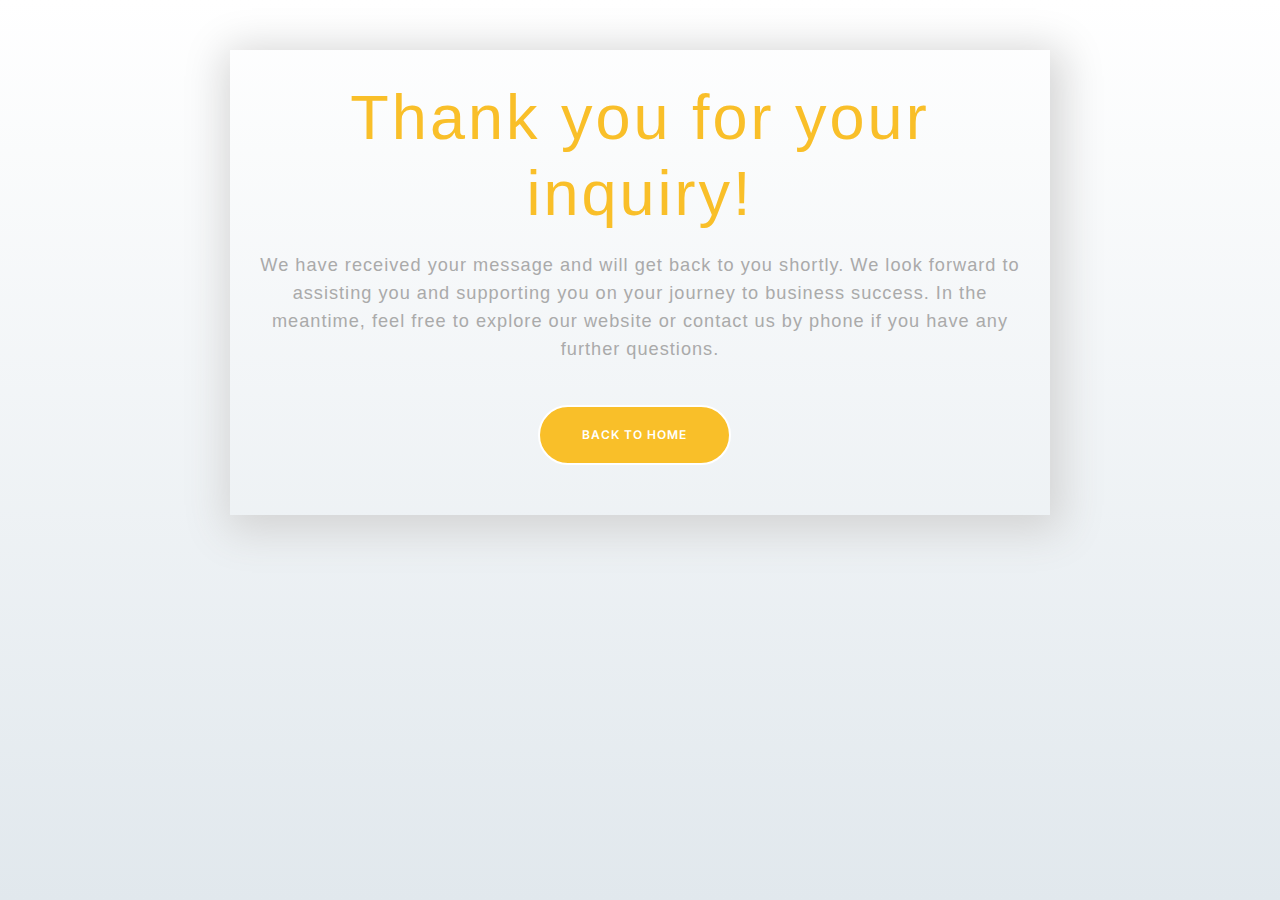
<file: thanks.html>
<!DOCTYPE html>
<html lang="en">
    <head>
        <meta charset="utf-8" />
        <meta
            name="viewport"
            content="width=device-width, initial-scale=1, shrink-to-fit=no"
        />

        <link rel="shortcut icon" href="favicon.png" />

        <meta name="description" content="" />
        <meta name="keywords" content="bootstrap, bootstrap4" />

        <!-- Bootstrap CSS -->
        <link href="css/bootstrap.min.css" rel="stylesheet" />
        <link
            href="https://cdnjs.cloudflare.com/ajax/libs/font-awesome/6.0.0-beta3/css/all.min.css"
            rel="stylesheet"
        />
        <link href="css/tiny-slider.css" rel="stylesheet" />
        <link href="css/style.css" rel="stylesheet" />
        <link href="css/thanks.css" rel="stylesheet" />
        <title>TradePartnerX</title>
    </head>
    <body>
        <div class="content">
            <div class="wrapper-1">
                <div class="wrapper-2">
                    <h1>Thank you for your inquiry!</h1>
                    <p>
                        We have received your message and will get back to you
                        shortly. We look forward to assisting you and supporting
                        you on your journey to business success. In the
                        meantime, feel free to explore our website or contact us
                        by phone if you have any further questions.
                    </p>
                    <a href="index.html">
                        <button class="go-home">Back to Home</button>
                    </a>
                </div>
            </div>
        </div>
    </body>
</html>
</file>
<file: css/tiny-slider.css>
.tns-outer{padding:0 !important}.tns-outer [hidden]{display:none !important}.tns-outer [aria-controls],.tns-outer [data-action]{cursor:pointer}.tns-slider{-webkit-transition:all 0s;-moz-transition:all 0s;transition:all 0s}.tns-slider>.tns-item{-webkit-box-sizing:border-box;-moz-box-sizing:border-box;box-sizing:border-box}.tns-horizontal.tns-subpixel{white-space:nowrap}.tns-horizontal.tns-subpixel>.tns-item{display:inline-block;vertical-align:top;white-space:normal}.tns-horizontal.tns-no-subpixel:after{content:'';display:table;clear:both}.tns-horizontal.tns-no-subpixel>.tns-item{float:left}.tns-horizontal.tns-carousel.tns-no-subpixel>.tns-item{margin-right:-100%}.tns-no-calc{position:relative;left:0}.tns-gallery{position:relative;left:0;min-height:1px}.tns-gallery>.tns-item{position:absolute;left:-100%;-webkit-transition:transform 0s, opacity 0s;-moz-transition:transform 0s, opacity 0s;transition:transform 0s, opacity 0s}.tns-gallery>.tns-slide-active{position:relative;left:auto !important}.tns-gallery>.tns-moving{-webkit-transition:all 0.25s;-moz-transition:all 0.25s;transition:all 0.25s}.tns-autowidth{display:inline-block}.tns-lazy-img{-webkit-transition:opacity 0.6s;-moz-transition:opacity 0.6s;transition:opacity 0.6s;opacity:0.6}.tns-lazy-img.tns-complete{opacity:1}.tns-ah{-webkit-transition:height 0s;-moz-transition:height 0s;transition:height 0s}.tns-ovh{overflow:hidden}.tns-visually-hidden{position:absolute;left:-10000em}.tns-transparent{opacity:0;visibility:hidden}.tns-fadeIn{opacity:1;filter:alpha(opacity=100);z-index:0}.tns-normal,.tns-fadeOut{opacity:0;filter:alpha(opacity=0);z-index:-1}.tns-vpfix{white-space:nowrap}.tns-vpfix>div,.tns-vpfix>li{display:inline-block}.tns-t-subp2{margin:0 auto;width:310px;position:relative;height:10px;overflow:hidden}.tns-t-ct{width:2333.3333333%;width:-webkit-calc(100% * 70 / 3);width:-moz-calc(100% * 70 / 3);width:calc(100% * 70 / 3);position:absolute;right:0}.tns-t-ct:after{content:'';display:table;clear:both}.tns-t-ct>div{width:1.4285714%;width:-webkit-calc(100% / 70);width:-moz-calc(100% / 70);width:calc(100% / 70);height:10px;float:left}

/*# sourceMappingURL=sourcemaps/tiny-slider.css.map */
</file>
<file: css/style.css>
/*
* Template Name: UntreeStore
* Template Author: Untree.co
* Author URI: https://untree.co/
* License: https://creativecommons.org/licenses/by/3.0/
*/
@import url("https://fonts.googleapis.com/css2?family=Inter:wght@400;500;600;700;800&display=swap");
body {
    overflow-x: hidden;
    position: relative;
}

body {
    font-family: "Inter", sans-serif;
    font-weight: 400;
    line-height: 28px;
    color: #6a6a6a;
    font-size: 14px;
    background-color: #eff2f1;
}

a {
    text-decoration: none;
    -webkit-transition: 0.3s all ease;
    -o-transition: 0.3s all ease;
    transition: 0.3s all ease;
    color: #2f2f2f;
    text-decoration: underline;
}
a:hover {
    color: #2f2f2f;
    text-decoration: none;
}
a.more {
    font-weight: 600;
}

.custom-navbar {
    background: #078282FF !important;
    padding-top: 20px;
    padding-bottom: 20px;
}
.custom-navbar .navbar-brand {
    font-size: 32px;
    font-weight: 600;
}
.custom-navbar .navbar-brand > span {
    opacity: 0.4;
}
.custom-navbar .navbar-toggler {
    border-color: transparent;
}
.custom-navbar .navbar-toggler:active,
.custom-navbar .navbar-toggler:focus {
    -webkit-box-shadow: none;
    box-shadow: none;
    outline: none;
}
@media (min-width: 992px) {
    .custom-navbar .custom-navbar-nav li {
        margin-left: 15px;
        margin-right: 15px;
    }
}
.custom-navbar .custom-navbar-nav li a {
    font-weight: 500;
    color: #ffffff !important;
    opacity: 0.5;
    -webkit-transition: 0.3s all ease;
    -o-transition: 0.3s all ease;
    transition: 0.3s all ease;
    position: relative;
}
@media (min-width: 768px) {
    .custom-navbar .custom-navbar-nav li a:before {
        content: "";
        position: absolute;
        bottom: 0;
        left: 8px;
        right: 8px;
        background: #f9bf29;
        height: 5px;
        opacity: 1;
        visibility: visible;
        width: 0;
        -webkit-transition: 0.15s all ease-out;
        -o-transition: 0.15s all ease-out;
        transition: 0.15s all ease-out;
    }
}
.custom-navbar .custom-navbar-nav li a:hover {
    opacity: 1;
}
.custom-navbar .custom-navbar-nav li a:hover:before {
    width: calc(100% - 16px);
}
.custom-navbar .custom-navbar-nav li.active a {
    opacity: 1;
}
.custom-navbar .custom-navbar-nav li.active a:before {
    width: calc(100% - 16px);
}
.custom-navbar .custom-navbar-cta {
    margin-left: 0 !important;
    -webkit-box-orient: horizontal;
    -webkit-box-direction: normal;
    -ms-flex-direction: row;
    flex-direction: row;
}
@media (min-width: 768px) {
    .custom-navbar .custom-navbar-cta {
        margin-left: 40px !important;
    }
}
.custom-navbar .custom-navbar-cta li {
    margin-left: 0px;
    margin-right: 0px;
}
.custom-navbar .custom-navbar-cta li:first-child {
    margin-right: 20px;
}

.hero {
    background: #078282FF;
    padding: calc(4rem - 30px) 0 0rem 0;
}
@media (min-width: 768px) {
    .hero {
        padding: calc(4rem - 30px) 0 4rem 0;
    }
}
@media (min-width: 992px) {
    .hero {
        padding: calc(8rem - 30px) 0 8rem 0;
    }
}
.hero .intro-excerpt {
    position: relative;
    z-index: 4;
}
@media (min-width: 992px) {
    .hero .intro-excerpt {
        max-width: 450px;
    }
}
.hero h1 {
    font-weight: 700;
    color: #ffffff;
    margin-bottom: 30px;
}
@media (min-width: 1400px) {
    .hero h1 {
        font-size: 54px;
    }
}
.hero p {
    color: rgba(255, 255, 255, 0.5);
    margin-botom: 30px;
}
.hero .hero-img-wrap {
    position: relative;
}
@media (max-width: 992px) {
    #hero-img-wrap {
        display: none;
    }
}
.hero .hero-img-wrap img {
    position: relative;
    top: 0px;
    right: 0px;
    z-index: 2;
    max-width: 780px;
    left: -20px;
}
@media (min-width: 768px) {
    .hero .hero-img-wrap img {
        right: 0px;
        left: -100px;
    }
}
@media (min-width: 992px) {
    .hero .hero-img-wrap img {
        left: 0px;
        top: -80px;
        position: absolute;
        right: -50px;
    }
}
@media (min-width: 1200px) {
    .hero .hero-img-wrap img {
        left: 0px;
        top: -80px;
        right: -100px;
    }
}
.hero .hero-img-wrap:after {
    content: "";
    position: absolute;
    width: 255px;
    height: 217px;
    background-image: url("../images/dots-light.svg");
    background-size: contain;
    background-repeat: no-repeat;
    right: -100px;
    top: -0px;
}
@media (min-width: 1200px) {
    .hero .hero-img-wrap:after {
        top: -40px;
    }
}

.btn {
    font-weight: 600;
    padding: 12px 30px;
    border-radius: 30px;
    color: #ffffff;
    background: #2f2f2f;
    border-color: #2f2f2f;
}
.btn:hover {
    color: #ffffff;
    background: #222222;
    border-color: #222222;
}
.btn:active,
.btn:focus {
    outline: none !important;
    -webkit-box-shadow: none;
    box-shadow: none;
}
.btn.btn-primary {
    background: #078282FF;
    border-color: #078282FF;
}
.btn.btn-primary:hover {
    background: #314d43;
    border-color: #314d43;
}
.btn.btn-secondary {
    color: #2f2f2f;
    background: #f9bf29;
    border-color: #f9bf29;
}
.btn.btn-secondary:hover {
    background: #f8b810;
    border-color: #f8b810;
}
.btn.btn-white-outline {
    background: transparent;
    border-width: 2px;
    border-color: rgba(255, 255, 255, 0.3);
}
.btn.btn-white-outline:hover {
    border-color: white;
    color: #ffffff;
}

.section-title {
    color: #2f2f2f;
}

.product-section {
    padding: 7rem 0;
}
.product-section .product-item {
    text-align: center;
    text-decoration: none;
    display: block;
    position: relative;
    padding-bottom: 50px;
    cursor: pointer;
}

.product-section .product-item img {
    height: 250px;
    object-fit: cover;
}
.product-section .product-item .product-thumbnail {
    margin-bottom: 30px;
    position: relative;
    top: 0;
    -webkit-transition: 0.3s all ease;
    -o-transition: 0.3s all ease;
    transition: 0.3s all ease;
}
.product-section .product-item h3 {
    font-weight: 600;
    font-size: 16px;
}
.product-section .product-item strong {
    font-weight: 800 !important;
    font-size: 18px !important;
}
.product-section .product-item h3,
.product-section .product-item strong {
    color: #2f2f2f;
    text-decoration: none;
}
.product-section .product-item .icon-cross {
    position: absolute;
    width: 35px;
    height: 35px;
    display: inline-block;
    background: #2f2f2f;
    bottom: 15px;
    left: 50%;
    -webkit-transform: translateX(-50%);
    -ms-transform: translateX(-50%);
    transform: translateX(-50%);
    margin-bottom: -17.5px;
    border-radius: 50%;
    opacity: 0;
    visibility: hidden;
    -webkit-transition: 0.3s all ease;
    -o-transition: 0.3s all ease;
    transition: 0.3s all ease;
}
.product-section .product-item .icon-cross img {
    position: absolute;
    left: 50%;
    top: 50%;
    -webkit-transform: translate(-50%, -50%);
    -ms-transform: translate(-50%, -50%);
    transform: translate(-50%, -50%);
}
.product-section .product-item:before {
    bottom: 0;
    left: 0;
    right: 0;
    position: absolute;
    content: "";
    background: #dce5e4;
    height: 0%;
    z-index: -1;
    border-radius: 10px;
    -webkit-transition: 0.3s all ease;
    -o-transition: 0.3s all ease;
    transition: 0.3s all ease;
}
.product-section .product-item:hover .product-thumbnail {
    top: -25px;
}
.product-section .product-item:hover .icon-cross {
    bottom: 0;
    opacity: 1;
    visibility: visible;
}
.product-section .product-item:hover:before {
    height: 70%;
}

.why-choose-section {
    padding: 7rem 0;
}
.why-choose-section .img-wrap {
    position: relative;
}
.why-choose-section .img-wrap:before {
    position: absolute;
    content: "";
    width: 255px;
    height: 217px;
    background-image: url("../images/dots-yellow.svg");
    background-repeat: no-repeat;
    background-size: contain;
    -webkit-transform: translate(-40%, -40%);
    -ms-transform: translate(-40%, -40%);
    transform: translate(-40%, -40%);
    z-index: -1;
}
.why-choose-section .img-wrap img {
    border-radius: 20px;
}

.feature {
    margin-bottom: 30px;
}
.feature .icon {
    display: inline-block;
    position: relative;
    margin-bottom: 20px;
}
.feature .icon:before {
    content: "";
    width: 33px;
    height: 33px;
    position: absolute;
    background: rgba(59, 93, 80, 0.2);
    border-radius: 50%;
    right: -8px;
    bottom: 0;
}
.feature h3 {
    font-size: 14px;
    color: #2f2f2f;
}
.feature p {
    font-size: 14px;
    line-height: 22px;
    color: #6a6a6a;
}

.we-help-section {
    padding: 7rem 0;
}
.we-help-section .imgs-grid {
    display: -ms-grid;
    display: grid;
    -ms-grid-columns: (1fr) [27];
    grid-template-columns: repeat(27, 1fr);
    position: relative;
}
.we-help-section .imgs-grid:before {
    position: absolute;
    content: "";
    width: 255px;
    height: 217px;
    background-image: url("../images/dots-green.svg");
    background-size: contain;
    background-repeat: no-repeat;
    -webkit-transform: translate(-40%, -40%);
    -ms-transform: translate(-40%, -40%);
    transform: translate(-40%, -40%);
    z-index: -1;
}
.we-help-section .imgs-grid .grid {
    position: relative;
}
.we-help-section .imgs-grid .grid img {
    border-radius: 20px;
    max-width: 100%;
}
.we-help-section .imgs-grid .grid.grid-1 {
    -ms-grid-column: 1;
    -ms-grid-column-span: 18;
    grid-column: 1 / span 18;
    -ms-grid-row: 1;
    -ms-grid-row-span: 27;
    grid-row: 1 / span 27;
}
.we-help-section .imgs-grid .grid.grid-2 {
    -ms-grid-column: 19;
    -ms-grid-column-span: 27;
    grid-column: 19 / span 27;
    -ms-grid-row: 1;
    -ms-grid-row-span: 5;
    grid-row: 1 / span 5;
    padding-left: 20px;
}
.we-help-section .imgs-grid .grid.grid-3 {
    -ms-grid-column: 14;
    -ms-grid-column-span: 16;
    grid-column: 14 / span 16;
    -ms-grid-row: 6;
    -ms-grid-row-span: 27;
    grid-row: 6 / span 27;
    padding-top: 20px;
}

.custom-list {
    width: 100%;
}
.custom-list li {
    display: inline-block;
    width: calc(50% - 20px);
    margin-bottom: 12px;
    line-height: 1.5;
    position: relative;
    padding-left: 20px;
}
.custom-list li:before {
    content: "";
    width: 8px;
    height: 8px;
    border-radius: 50%;
    border: 2px solid #078282FF;
    position: absolute;
    left: 0;
    top: 8px;
}

.popular-product {
    padding: 0 0 7rem 0;
}
.popular-product .product-item-sm h3 {
    font-size: 14px;
    font-weight: 700;
    color: #2f2f2f;
}
.popular-product .product-item-sm a {
    text-decoration: none;
    color: #2f2f2f;
    -webkit-transition: 0.3s all ease;
    -o-transition: 0.3s all ease;
    transition: 0.3s all ease;
}
.popular-product .product-item-sm a:hover {
    color: rgba(47, 47, 47, 0.5);
}
.popular-product .product-item-sm p {
    line-height: 1.4;
    margin-bottom: 10px;
    font-size: 14px;
}
.popular-product .product-item-sm .thumbnail {
    margin-right: 10px;
    -webkit-box-flex: 0;
    -ms-flex: 0 0 120px;
    flex: 0 0 120px;
    position: relative;
}
.popular-product .product-item-sm .thumbnail:before {
    content: "";
    position: absolute;
    border-radius: 20px;
    background: #dce5e4;
    width: 98px;
    height: 98px;
    top: 50%;
    left: 50%;
    -webkit-transform: translate(-50%, -50%);
    -ms-transform: translate(-50%, -50%);
    transform: translate(-50%, -50%);
    z-index: -1;
}

.testimonial-section {
    padding: 3rem 0 7rem 0;
}

.testimonial-slider-wrap {
    position: relative;
}
.testimonial-slider-wrap .tns-inner {
    padding-top: 30px;
}
.testimonial-slider-wrap .item .testimonial-block blockquote {
    font-size: 16px;
}
@media (min-width: 768px) {
    .testimonial-slider-wrap .item .testimonial-block blockquote {
        line-height: 32px;
        font-size: 18px;
    }
}
.testimonial-slider-wrap .item .testimonial-block .author-info .author-pic {
    margin-bottom: 20px;
}
.testimonial-slider-wrap .item .testimonial-block .author-info .author-pic img {
    width: 150px;
    height: 150px;
    object-fit: cover;
    border-radius: 50%;
}
.testimonial-slider-wrap .item .testimonial-block .author-info h3 {
    font-size: 14px;
    font-weight: 700;
    color: #2f2f2f;
    margin-bottom: 0;
}
.testimonial-slider-wrap #testimonial-nav {
    position: absolute;
    top: 50%;
    z-index: 99;
    width: 100%;
    display: none;
}
@media (min-width: 768px) {
    .testimonial-slider-wrap #testimonial-nav {
        display: block;
    }
}
.testimonial-slider-wrap #testimonial-nav > span {
    cursor: pointer;
    position: absolute;
    width: 58px;
    height: 58px;
    line-height: 58px;
    border-radius: 50%;
    background: rgba(59, 93, 80, 0.1);
    color: #2f2f2f;
    -webkit-transition: 0.3s all ease;
    -o-transition: 0.3s all ease;
    transition: 0.3s all ease;
}
.testimonial-slider-wrap #testimonial-nav > span:hover {
    background: #078282FF;
    color: #ffffff;
}
.testimonial-slider-wrap #testimonial-nav .prev {
    left: -10px;
}
.testimonial-slider-wrap #testimonial-nav .next {
    right: 0;
}
.testimonial-slider-wrap .tns-nav {
    position: absolute;
    bottom: -50px;
    left: 50%;
    -webkit-transform: translateX(-50%);
    -ms-transform: translateX(-50%);
    transform: translateX(-50%);
}
.testimonial-slider-wrap .tns-nav button {
    background: none;
    border: none;
    display: inline-block;
    position: relative;
    width: 0 !important;
    height: 7px !important;
    margin: 2px;
}
.testimonial-slider-wrap .tns-nav button:active,
.testimonial-slider-wrap .tns-nav button:focus,
.testimonial-slider-wrap .tns-nav button:hover {
    outline: none;
    -webkit-box-shadow: none;
    box-shadow: none;
    background: none;
}
.testimonial-slider-wrap .tns-nav button:before {
    display: block;
    width: 7px;
    height: 7px;
    left: 0;
    top: 0;
    position: absolute;
    content: "";
    border-radius: 50%;
    -webkit-transition: 0.3s all ease;
    -o-transition: 0.3s all ease;
    transition: 0.3s all ease;
    background-color: #d6d6d6;
}
.testimonial-slider-wrap .tns-nav button:hover:before,
.testimonial-slider-wrap .tns-nav button.tns-nav-active:before {
    background-color: #078282FF;
}

.before-footer-section {
    padding: 7rem 0 12rem 0 !important;
}

.blog-section {
    padding: 7rem 0 12rem 0;
}
.blog-section .post-entry a {
    text-decoration: none;
}
.blog-section .post-entry .post-thumbnail {
    display: block;
    margin-bottom: 20px;
}
.blog-section .post-entry .post-thumbnail img {
    border-radius: 20px;
    -webkit-transition: 0.3s all ease;
    -o-transition: 0.3s all ease;
    transition: 0.3s all ease;
}
.blog-section .post-entry .post-content-entry {
    padding-left: 15px;
    padding-right: 15px;
}
.blog-section .post-entry .post-content-entry h3 {
    font-size: 16px;
    margin-bottom: 0;
    font-weight: 600;
    margin-bottom: 7px;
}
.blog-section .post-entry .post-content-entry .meta {
    font-size: 14px;
}
.blog-section .post-entry .post-content-entry .meta a {
    font-weight: 600;
}
.blog-section .post-entry:hover .post-thumbnail img,
.blog-section .post-entry:focus .post-thumbnail img {
    opacity: 0.7;
}

.footer-section {
    padding: 80px 0;
    background: #ffffff;
}
.footer-section .relative {
    position: relative;
}
.footer-section a {
    text-decoration: none;
    color: #2f2f2f;
    -webkit-transition: 0.3s all ease;
    -o-transition: 0.3s all ease;
    transition: 0.3s all ease;
}
.footer-section a:hover {
    color: rgba(47, 47, 47, 0.5);
}
.footer-section .subscription-form {
    margin-bottom: 40px;
    position: relative;
    z-index: 2;
    margin-top: 100px;
}
@media (min-width: 992px) {
    .footer-section .subscription-form {
        margin-top: 0px;
        margin-bottom: 80px;
    }
}
.footer-section .subscription-form h3 {
    font-size: 18px;
    font-weight: 500;
    color: #078282FF;
}
.footer-section .subscription-form .form-control {
    height: 50px;
    border-radius: 10px;
    font-family: "Inter", sans-serif;
}
.footer-section .subscription-form .form-control:active,
.footer-section .subscription-form .form-control:focus {
    outline: none;
    -webkit-box-shadow: none;
    box-shadow: none;
    border-color: #078282FF;
    -webkit-box-shadow: 0 1px 4px 0 rgba(0, 0, 0, 0.2);
    box-shadow: 0 1px 4px 0 rgba(0, 0, 0, 0.2);
}
.footer-section .subscription-form .form-control::-webkit-input-placeholder {
    font-size: 14px;
}
.footer-section .subscription-form .form-control::-moz-placeholder {
    font-size: 14px;
}
.footer-section .subscription-form .form-control:-ms-input-placeholder {
    font-size: 14px;
}
.footer-section .subscription-form .form-control:-moz-placeholder {
    font-size: 14px;
}
.footer-section .subscription-form .btn {
    border-radius: 10px !important;
}
.footer-section .sofa-img {
    position: absolute;
    top: -200px;
    z-index: 1;
    right: 0;
}
.footer-section .sofa-img img {
    max-width: 380px;
}

@media (max-width: 992px) {
    .footer-section .sofa-img img {
        display: none;
    }
}
.footer-section .links-wrap {
    margin-top: 0px;
}
@media (min-width: 992px) {
    .footer-section .links-wrap {
        margin-top: 54px;
    }
}
.footer-section .links-wrap ul li {
    margin-bottom: 10px;
}
.footer-section .footer-logo-wrap .footer-logo {
    font-size: 32px;
    font-weight: 500;
    text-decoration: none;
    color: #078282FF;
}
.footer-section .custom-social li {
    margin: 2px;
    display: inline-block;
}
.footer-section .custom-social li a {
    width: 40px;
    height: 40px;
    text-align: center;
    line-height: 40px;
    display: inline-block;
    background: #dce5e4;
    color: #078282FF;
    border-radius: 50%;
}
.footer-section .custom-social li a:hover {
    background: #078282FF;
    color: #ffffff;
}
.footer-section .border-top {
    border-color: #dce5e4;
}
.footer-section .border-top.copyright {
    font-size: 14px !important;
}

.untree_co-section {
    padding: 7rem 0;
}

.form-control {
    height: 50px;
    border-radius: 10px;
    font-family: "Inter", sans-serif;
}
.form-control:active,
.form-control:focus {
    outline: none;
    -webkit-box-shadow: none;
    box-shadow: none;
    border-color: #078282FF;
    -webkit-box-shadow: 0 1px 4px 0 rgba(0, 0, 0, 0.2);
    box-shadow: 0 1px 4px 0 rgba(0, 0, 0, 0.2);
}
.form-control::-webkit-input-placeholder {
    font-size: 14px;
}
.form-control::-moz-placeholder {
    font-size: 14px;
}
.form-control:-ms-input-placeholder {
    font-size: 14px;
}
.form-control:-moz-placeholder {
    font-size: 14px;
}

.service {
    line-height: 1.5;
}
.service .service-icon {
    border-radius: 10px;
    -webkit-box-flex: 0;
    -ms-flex: 0 0 50px;
    flex: 0 0 50px;
    height: 50px;
    line-height: 50px;
    text-align: center;
    background: #078282FF;
    margin-right: 20px;
    color: #ffffff;
}

textarea {
    height: auto !important;
}

.site-blocks-table {
    overflow: auto;
}
.site-blocks-table .product-thumbnail {
    width: 200px;
}
.site-blocks-table .btn {
    padding: 2px 10px;
}
.site-blocks-table thead th {
    padding: 30px;
    text-align: center;
    border-width: 0px !important;
    vertical-align: middle;
    color: rgba(0, 0, 0, 0.8);
    font-size: 18px;
}
.site-blocks-table td {
    padding: 20px;
    text-align: center;
    vertical-align: middle;
    color: rgba(0, 0, 0, 0.8);
}
.site-blocks-table tbody tr:first-child td {
    border-top: 1px solid #078282FF !important;
}
.site-blocks-table .btn {
    background: none !important;
    color: #000000;
    border: none;
    height: auto !important;
}

.site-block-order-table th {
    border-top: none !important;
    border-bottom-width: 1px !important;
}

.site-block-order-table td,
.site-block-order-table th {
    color: #000000;
}

.couponcode-wrap input {
    border-radius: 10px !important;
}

.text-primary {
    color: #078282FF !important;
}

.thankyou-icon {
    position: relative;
    color: #078282FF;
}
.thankyou-icon:before {
    position: absolute;
    content: "";
    width: 50px;
    height: 50px;
    border-radius: 50%;
    background: rgba(59, 93, 80, 0.2);
}
.cookie-wrapper {
    position: fixed;
    bottom: 0px;
    left: 0px;
    width: 100%;
    background: #fff;
    padding: 15px 25px 22px;
    transition: right 0.3s ease;
    box-shadow: 0 5px 10px rgb(224, 224, 224);
    z-index: 999;
}

@media (max-width: 992px) {
    .cookie-wrapper {
        width: 100%;
        bottom: 0;
        left: 0;
    }
}

.cookie-wrapper * {
    font-family: "Raleway", sans-serif;
}

.cookie-wrapper .show {
    right: 20px;
}

.hidden {
    display: none;
}
header i {
    color: #f9bf29;
    font-size: 32px;
    text-align: center;
}
header h2 {
    color: #f9bf29;
    font-weight: 500;
    text-align: center;
}
.data {
    text-align: center;
}
.data p a {
    color: #f9bf29;
    text-decoration: none;
    text-align: center !important;
}
.data p a:hover {
    text-decoration: underline;
}
.buttons {
    padding: 20px 0px;
    text-align: center;
}
.buttons .cookie-button {
    border: 2px solid #f9bf29;
    color: #fff;
    padding: 8px 0;
    background: #f9bf29;
    cursor: pointer;
    width: calc(100% / 2 - 10px);
    transition: all 0.5s ease;
    max-width: 150px;
    border-radius: 30px;
}
.buttons #acceptBtn:hover {
    background-color: transparent;
    color: #f9bf29;
}
#declineBtn {
    background-color: #fff;
    color: #f9bf29;
}
#declineBtn:hover {
    background-color: #f9bf29;
    color: #fff;
}
/* Footer Style */
</file>
<file: css/thanks.css>
* {
    box-sizing: border-box;
}
body {
    background: #ffffff;
    background: linear-gradient(to bottom, #ffffff 0%, #e1e8ed 100%);
    filter: progid:DXImageTransform.Microsoft.gradient( startColorstr='#ffffff', endColorstr='#e1e8ed',GradientType=0 );
    height: 100%;
    margin: 0;
    background-repeat: no-repeat;
    background-attachment: fixed;
}

.wrapper-1 {
    width: 100%;
    height: 100vh;
    display: flex;
    flex-direction: column;
}
.wrapper-2 {
    padding: 30px;
    text-align: center;
}
h1 {
    font-family: 'Raleway', sans-serif;
    font-size: 4em;
    letter-spacing: 3px;
    color: #f9bf29;
    margin: 0;
    margin-bottom: 20px;
}
.wrapper-2 p {
    margin: 0;
    font-size: 1.3em;
    color: #aaa;
    font-family: 'Raleway', sans-serif;
    letter-spacing: 1px;
}
.go-home {
    background: #f9bf29;
    border: 2px solid #ffffff;
    color: #ffffff;
    font-weight: 600;
    letter-spacing: 1px;
    font-size: 12px;
    padding: 14px 42px;
    margin-top: 42px;
    margin-right: 12px;
    -webkit-transition: all 0.4s ease-in-out;
    transition: all 0.4s ease-in-out;
    visibility: visible;
    animation-delay: 2.3s;
    animation-name: fadeInUp;
    text-decoration: none;
    text-transform: uppercase;
    cursor: pointer;
    border-radius: 30px;
}
.go-home:hover {
    background: transparent;
    border-color: #f9bf29;
}
a:hover .go-home {
    color: #f9bf29;
}
.go-home a {
    text-decoration: none;
    color: #fff;
}

.footer-like {
    margin-top: auto;
    background: #d7e6fe;
    padding: 6px;
    text-align: center;
}
.footer-like p {
    margin: 0;
    padding: 4px;
    color: #ffc107;
    font-family: 'Source Sans Pro', sans-serif;
    letter-spacing: 1px;
}
.footer-like p a {
    text-decoration: none;
    color: #ffc107;
    font-weight: 600;
}

@media (min-width: 360px) {
    h1 {
        font-size: 4.5em;
    }
    .go-home {
        margin-bottom: 20px;
    }
}

@media (min-width: 600px) {
    .content {
        max-width: 1000px;
        margin: 0 auto;
    }
    .wrapper-1 {
        height: initial;
        max-width: 820px;
        margin: 0 auto;
        margin-top: 50px;
        box-shadow: 4px 8px 40px 8px lightgray;
    }
}
</file>
